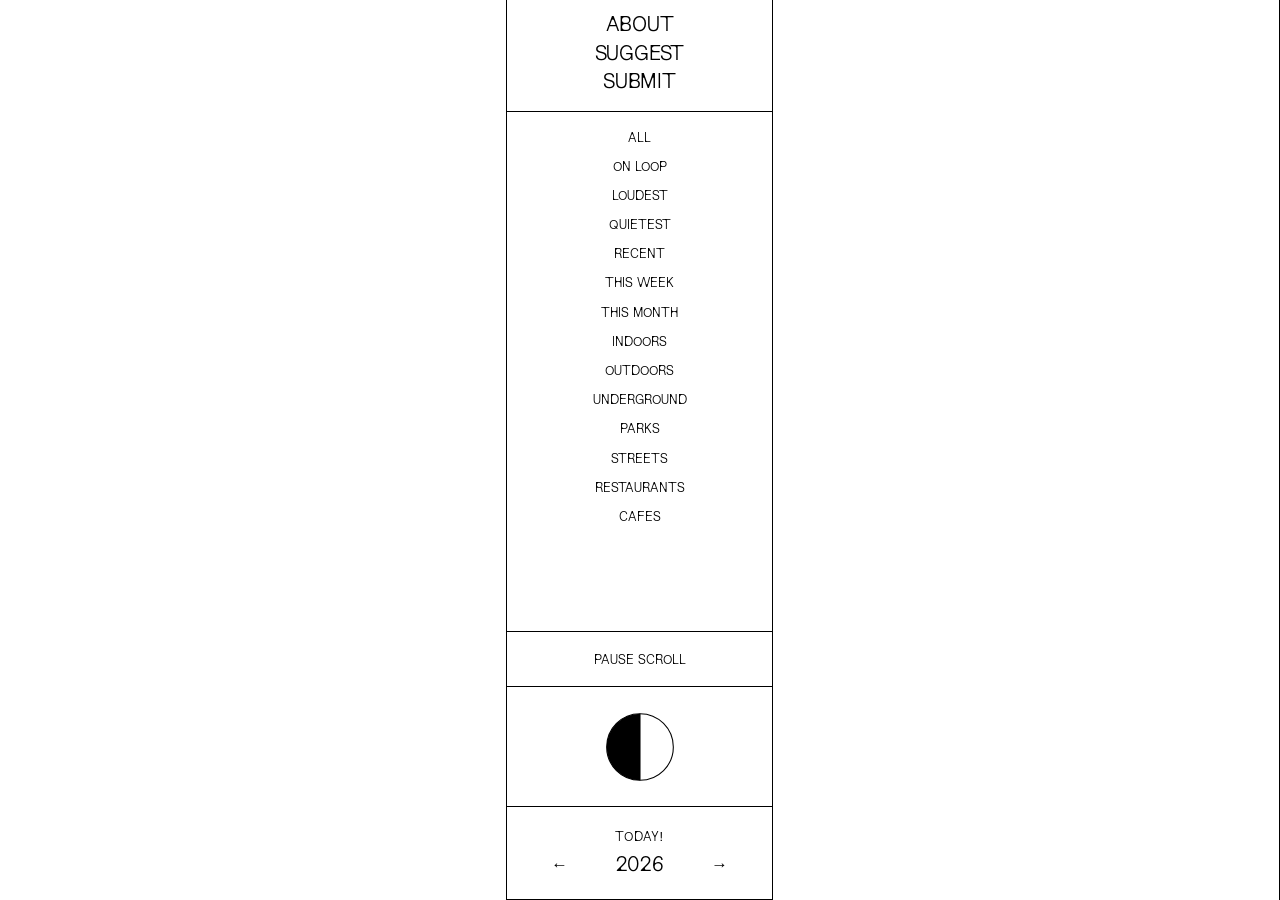
<file: index.html>
<!DOCTYPE html>
<html lang="en">
<head>
  <meta charset="UTF-8" />
  <link rel="icon" href="data:image/svg+xml,<svg xmlns=%27http://www.w3.org/2000/svg%27 viewBox=%270 0 100 100%27><text y=%27.9em%27 font-size=%2790%27 fill=%27white%27>◉</text></svg>" />
  <meta name="viewport" content="width=device-width, initial-scale=1.0" />
  <title></title>
  <link rel="stylesheet" href="noice.css" />
</head>
<body>
  <div id="custom-cursor">◉</div>

  <!-- Hidden SVG filter for animated ink-bleed on playing dB number -->
  <svg width="0" height="0" style="position:absolute" aria-hidden="true">
    <defs>
      <filter id="ink-bleed" x="-30%" y="-30%" width="160%" height="160%">
        <feTurbulence type="fractalNoise" baseFrequency="0.5" numOctaves="3" seed="3" result="noise">
          <animate attributeName="seed" from="1" to="100" dur="1.2s" repeatCount="indefinite"/>
        </feTurbulence>
        <feDisplacementMap in="SourceGraphic" in2="noise" scale="6"/>
      </filter>
    </defs>
  </svg>

  <!-- Three-column layout -->
  <div id="three-col">

    <!-- Left: dB numbers (auto-scrolling) -->
    <div id="col-db"></div>

    <!-- Center: nav (fixed) -->
    <div id="col-nav">
      <div class="nav-sec nav-sec-top">
        <a href="#" class="nav-lk-lg" onclick="openAbout(); return false;">About</a>
        <a href="#" class="nav-lk-lg" onclick="openSuggest(); return false;">Suggest</a>
        <a href="#" class="nav-lk-lg" onclick="openDrawer(); return false;">Submit</a>
      </div>

      <div class="nav-sec nav-sec-browse">
        <a href="index.html" class="nav-lk-sm" onclick="showAll(); return false;">All</a>
        <a href="#" class="nav-lk-sm" onclick="startOnLoop(); return false;">On Loop</a>
        <a href="#" class="nav-lk-sm" onclick="sortFeed('loud'); return false;">Loudest</a>
        <a href="#" class="nav-lk-sm" onclick="sortFeed('quiet'); return false;">Quietest</a>
        <a href="#" class="nav-lk-sm" onclick="sortFeed('recent'); return false;">Recent</a>
        <a href="#" class="nav-lk-sm" onclick="filterByDate('week'); return false;">This Week</a>
        <a href="#" class="nav-lk-sm" onclick="filterByDate('month'); return false;">This Month</a>
        <a href="#" class="nav-lk-sm" onclick="filterByCategory('Indoors'); return false;">Indoors</a>
        <a href="#" class="nav-lk-sm" onclick="filterByCategory('Outdoors'); return false;">Outdoors</a>
        <a href="#" class="nav-lk-sm" onclick="filterByCategory('Underground'); return false;">Underground</a>
        <a href="#" class="nav-lk-sm" onclick="filterByCategory('Parks'); return false;">Parks</a>
        <a href="#" class="nav-lk-sm" onclick="filterByCategory('Streets'); return false;">Streets</a>
        <a href="#" class="nav-lk-sm" onclick="filterByCategory('Restaurants'); return false;">Restaurants</a>
        <a href="#" class="nav-lk-sm" onclick="filterByCategory('Cafes'); return false;">Cafes</a>
        <span id="dynamic-categories"></span>
      </div>

      <div class="nav-sec nav-sec-surprise">
        <a href="#" class="nav-lk-sm" id="scroll-toggle" onclick="toggleScroll(); return false;">Pause Scroll</a>
      </div>

      <div class="nav-sec nav-sec-mode">
        <button id="mode-toggle" onclick="toggleMode()">
          <svg id="mode-svg" viewBox="0 0 60 60" xmlns="http://www.w3.org/2000/svg">
            <path d="M30 5 A25 25 0 0 0 30 55 Z" fill="#000"/>
            <path d="M30 5 A25 25 0 0 1 30 55 Z" fill="#fff"/>
            <circle cx="30" cy="30" r="25" fill="none" stroke="currentColor" stroke-width="0.8"/>
            <line x1="30" y1="5" x2="30" y2="55" stroke="currentColor" stroke-width="0.8"/>
          </svg>
        </button>
      </div>

      <div class="nav-sec nav-sec-year">
        <div id="year-today" onclick="filterByYear()">Today!</div>
        <div id="year-nav">
          <button id="year-prev" onclick="changeYear(-1)">←</button>
          <span id="year-display">2026</span>
          <button id="year-next" onclick="changeYear(1)">→</button>
        </div>
      </div>
    </div>

    <!-- Right: info (auto-scrolling) -->
    <div id="col-info"></div>

  </div>

  <!-- Submit drawer -->
  <div class="left-overlay" id="submitOverlay" onclick="closeDrawer()">
    <div class="left-drawer" onclick="event.stopPropagation()">
      <button class="left-drawer-header" onclick="closeDrawer()">
        <span class="x-row">✕✕✕✕✕✕✕✕✕✕✕✕✕✕✕✕✕✕✕✕✕✕✕✕✕✕✕✕✕✕✕✕✕✕✕✕✕✕✕✕✕✕✕✕✕✕✕✕✕✕✕✕✕✕✕✕✕✕✕✕</span>
      </button>
      <div class="drawer-body">
        <div class="suggest-intro">
          <div class="suggest-title">Submit a Recording</div>
          <div class="suggest-sub">Tell us where you were and what you heard.</div>
        </div>
        <div class="form-cols">
          <div>
            <div class="col-section">Location</div>
            <div class="field-group"><label class="field-label">Address</label><input class="field-input" id="address" type="text" autocomplete="off" /></div>
            <div class="field-row">
              <div class="field-group"><label class="field-label">Place Name</label><input class="field-input" id="place-name" type="text" /></div>
              <div class="field-group"><label class="field-label">Neighborhood</label><input class="field-input" id="neighborhood" type="text" /></div>
            </div>

            <div class="col-section mt">Sound</div>
            <div class="field-row">
              <div class="field-group"><label class="field-label">Date</label><input class="field-input" id="rec-date" type="text" placeholder="e.g. April 5, 2026" /></div>
              <div class="field-group"><label class="field-label">Time</label><input class="field-input" id="rec-time" type="text" placeholder="e.g. 10:40" /></div>
            </div>
            <div class="field-group">
              <label class="field-label">Category (select all that apply)</label>
              <div class="category-checkboxes" id="category-checkboxes">
                <label class="cat-check"><input type="checkbox" class="submit-cat" value="Indoors" /> Indoors</label>
                <label class="cat-check"><input type="checkbox" class="submit-cat" value="Outdoors" /> Outdoors</label>
                <label class="cat-check"><input type="checkbox" class="submit-cat" value="Underground" /> Underground</label>
                <label class="cat-check"><input type="checkbox" class="submit-cat" value="Parks" /> Parks</label>
                <label class="cat-check"><input type="checkbox" class="submit-cat" value="Streets" /> Streets</label>
                <label class="cat-check"><input type="checkbox" class="submit-cat" value="Restaurants" /> Restaurants</label>
                <label class="cat-check"><input type="checkbox" class="submit-cat" value="Cafes" /> Cafes</label>
              </div>
              <div class="custom-cat-row">
                <input class="field-input" id="custom-cat-input" type="text" placeholder="+ Add custom category" maxlength="20" />
                <button type="button" class="custom-cat-add" onclick="addCustomCategory()">Add</button>
              </div>
            </div>
            <div class="field-group"><label class="field-label">Describe in 3 Words</label><div class="field-row-3"><input class="field-input" id="q1" type="text" maxlength="20" /><input class="field-input" id="q2" type="text" maxlength="20" /><input class="field-input" id="q3" type="text" maxlength="20" /></div></div>

            <div class="col-section mt">Recording</div>

            <!-- Record box -->
            <div class="field-group">
              <label class="field-label">Record Now</label>
              <div class="record-box" id="record-box">
                <!-- Idle state -->
                <div class="record-state record-idle" id="record-idle">
                  <button type="button" class="record-btn" onclick="startRecording()">Start Recording</button>
                  <div class="upload-note">Max 1 minute</div>
                </div>

                <!-- Recording state -->
                <div class="record-state record-active" id="record-active" style="display:none">
                  <div class="record-indicator">
                    <span class="record-dot"></span>
                    <span class="record-timer" id="record-timer">00:00</span>
                  </div>
                  <button type="button" class="record-btn record-btn-stop" onclick="stopRecording()">Stop Recording</button>
                </div>

                <!-- Preview state -->
                <div class="record-state record-preview" id="record-preview" style="display:none">
                  <audio id="record-playback" controls class="record-audio"></audio>
                  <div class="record-actions">
                    <button type="button" class="record-btn" onclick="reRecord()">Re-record</button>
                    <button type="button" class="record-btn" onclick="deleteRecording()">Delete</button>
                  </div>
                </div>
              </div>
            </div>

            <!-- Upload box -->
            <div class="field-group">
              <label class="field-label">Upload a File</label>
              <div class="upload-box"><input type="file" accept=".mp3,audio/mpeg" id="audio-input" onchange="handleFile(this)" /><div class="upload-label">Drop or click to upload</div><div class="upload-note">MP3 · Max 1 minute</div><div class="upload-filename" id="upload-filename"></div></div>
            </div>

            <div class="field-group" style="margin-top:0.85rem">
              <label class="field-label">Decibels (Auto-detected)</label>
              <input class="field-input" id="db-level" type="text" placeholder="Upload or record to detect" readonly />
            </div>

            <div class="col-section mt">Photo</div>
            <div class="field-group">
              <div class="upload-box"><input type="file" accept="image/*" id="photo-input" onchange="handlePhotoFile(this)" /><div class="upload-label">Drop or click to upload</div><div class="upload-note">JPG, PNG</div><div class="upload-filename" id="upload-photo-filename"></div></div>
            </div>
          </div>
        </div>
        <div class="submit-msg" id="submit-msg"></div>
      </div>
      <!-- Sticky orange SUBMIT footer -->
      <button class="left-drawer-footer" id="submit-btn" onclick="handleSubmit()">
        <span class="submit-row">Submit</span>
      </button>
    </div>
  </div>

  <!-- About drawer -->
  <div class="left-overlay" id="aboutOverlay" onclick="closeAbout()">
    <div class="left-drawer" onclick="event.stopPropagation()">
      <button class="left-drawer-header" onclick="closeAbout()">
        <span class="x-row">✕✕✕✕✕✕✕✕✕✕✕✕✕✕✕✕✕✕✕✕✕✕✕✕✕✕✕✕✕✕✕✕✕✕✕✕✕✕✕✕✕✕✕✕✕✕✕✕✕✕✕✕✕✕✕✕✕✕✕✕</span>
      </button>
      <div class="about-drawer-body">
        <div class="suggest-intro about-intro">
          <div class="suggest-title about-title-big">NOICE ?</div>
        </div>
        <p>One minute of audio. Three words. Uploaded by people who were actually&nbsp;there.</p>
        <p>Cities are constantly documented through images, but sound is just as important in shaping how a place feels. Noise levels, conversations, traffic, music leaking from storefronts, train delays, construction, and moments of silence all contribute to a city's atmosphere in ways visuals alone cannot fully&nbsp;capture.</p>
        <p>NOICE is a crowdsourced archive of New York City's sonic landscape, collecting everyday recordings from different neighborhoods, times, and experiences to create a more immediate and unfiltered portrait of life in the city. Each submission acts as a small record of presence, capturing how New York changes across different environments, communities, and moments in&nbsp;time.</p>
      </div>
      <button class="left-drawer-footer" onclick="closeAbout()">
        <span class="x-row">✕✕✕✕✕✕✕✕✕✕✕✕✕✕✕✕✕✕✕✕✕✕✕✕✕✕✕✕✕✕✕✕✕✕✕✕✕✕✕✕✕✕✕✕✕✕✕✕✕✕✕✕✕✕✕✕✕✕✕✕</span>
      </button>
    </div>
  </div>

  <!-- Suggest drawer -->
  <div class="left-overlay" id="suggestOverlay" onclick="closeSuggest()">
    <div class="left-drawer" onclick="event.stopPropagation()">
      <button class="left-drawer-header" onclick="closeSuggest()">
        <span class="x-row">✕✕✕✕✕✕✕✕✕✕✕✕✕✕✕✕✕✕✕✕✕✕✕✕✕✕✕✕✕✕✕✕✕✕✕✕✕✕✕✕✕✕✕✕✕✕✕✕✕✕✕✕✕✕✕✕✕✕✕✕</span>
      </button>
      <div class="drawer-body">
        <!-- Intro -->
        <div class="suggest-intro">
          <div class="suggest-title">Community Picks</div>
          <div class="suggest-sub">Vote on locations you want to hear, or suggest a new spot.</div>
        </div>

        <!-- Suggest a place button (expands form inline) -->
        <button type="button" class="suggest-cta" onclick="toggleSuggestForm()">
          <span class="suggest-cta-plus">+</span>
          <span class="suggest-cta-label">Suggest a New Place</span>
        </button>

        <!-- Inline form (hidden by default) -->
        <div class="suggest-form" id="suggest-form" style="display:none">
          <div class="field-group"><label class="field-label">Place / Address</label><input class="field-input" id="suggest-place" type="text" /></div>
          <div class="field-row">
            <div class="field-group"><label class="field-label">Neighborhood</label><select class="field-input" id="suggest-neighborhood"></select></div>
            <div class="field-group"><label class="field-label">Category</label><select class="field-input" id="suggest-category"></select></div>
          </div>
          <button type="button" class="record-btn" onclick="handleSuggest()">Submit Suggestion</button>
          <div class="submit-msg" id="suggest-msg"></div>
        </div>

        <!-- Filters: neighborhood + category -->
        <div class="suggest-filter-group">
          <div class="suggest-filter-label">Neighborhood</div>
          <div class="suggest-filter" id="suggest-filter-neighborhood"></div>
        </div>
        <div class="suggest-filter-group">
          <div class="suggest-filter-label">Category</div>
          <div class="suggest-filter" id="suggest-filter-category"></div>
        </div>

        <!-- Sort indicator -->
        <div class="suggest-meta" id="suggest-meta">— spots · sorted by votes</div>

        <!-- Ranked list -->
        <div class="suggest-list" id="suggest-list"></div>
      </div>
      <button class="left-drawer-footer" onclick="closeSuggest()">
        <span class="x-row">✕✕✕✕✕✕✕✕✕✕✕✕✕✕✕✕✕✕✕✕✕✕✕✕✕✕✕✕✕✕✕✕✕✕✕✕✕✕✕✕✕✕✕✕✕✕✕✕✕✕✕✕✕✕✕✕✕✕✕✕</span>
      </button>
    </div>
  </div>

  <audio id="global-audio"></audio>
  <script src="noice.js"></script>
  <script>
    const SUPABASE_URL = 'https://uzxuzfeucdefjtfjtdbi.supabase.co';
    const SUPABASE_KEY = 'sb_publishable_y1ZiHOaMzQ7ss1IrDtswog_6FhmenXI';

    // ─── Drawer open/close ────────────────────────────────
    function openDrawer() { document.getElementById('submitOverlay').classList.add('open'); }
    function closeDrawer() { document.getElementById('submitOverlay').classList.remove('open'); }
    function openAbout() { document.getElementById('aboutOverlay').classList.add('open'); }
    function closeAbout() { document.getElementById('aboutOverlay').classList.remove('open'); }
    function openSuggest() { document.getElementById('suggestOverlay').classList.add('open'); }
    function closeSuggest() { document.getElementById('suggestOverlay').classList.remove('open'); }

    // ─── Geocode (silent — coordinates not displayed in form) ──
    let geocodeTimer, latDMS = '', lonDMS = '';
    document.getElementById('address').addEventListener('input', function () {
      clearTimeout(geocodeTimer);
      const val = this.value.trim();
      if (!val) { latDMS = ''; lonDMS = ''; return; }
      geocodeTimer = setTimeout(() => geocode(val), 800);
    });
    async function geocode(address) {
      try {
        const res = await fetch(`https://nominatim.openstreetmap.org/search?format=json&q=${encodeURIComponent(address)}&limit=1`, { headers: { 'Accept-Language': 'en' } });
        const data = await res.json();
        if (!data.length) return;
        const lat = parseFloat(data[0].lat), lon = parseFloat(data[0].lon);
        latDMS = toDMS(lat, true); lonDMS = toDMS(lon, false);
      } catch {}
    }
    function toDMS(decimal, isLat) {
      const dir = isLat ? (decimal >= 0 ? 'N' : 'S') : (decimal >= 0 ? 'E' : 'W');
      const abs = Math.abs(decimal), deg = Math.floor(abs), min = Math.floor((abs - deg) * 60), sec = Math.round((abs - deg - min / 60) * 3600);
      return `${deg}°${String(min).padStart(2,'0')}′${String(sec).padStart(2,'0')}″${dir}`;
    }

    // ─── File upload + dB detection ───────────────────────
    let audioFile = null;
    let photoFile = null;

    function handleFile(input) {
      const file = input.files[0];
      if (!file) return;
      // Clear any prior recording state (without wiping the file we just picked)
      recordedChunks = [];
      const playback = document.getElementById('record-playback');
      if (playback) { playback.pause(); playback.src = ''; }
      showRecordState('idle');
      // Now assign and proceed
      audioFile = file;
      const el = document.getElementById('upload-filename');
      el.textContent = file.name;
      el.style.display = 'block';
      analyzeDB(file);
    }

    function handlePhotoFile(input) {
      photoFile = input.files[0];
      if (!photoFile) return;
      const el = document.getElementById('upload-photo-filename');
      el.textContent = photoFile.name;
      el.style.display = 'block';
    }

    async function analyzeDB(file) {
      const dbEl = document.getElementById('db-level');
      if (!dbEl) { console.error('[dB] db-level element missing'); return; }
      try {
        dbEl.value = 'Analyzing…';
        console.log('[dB] analyzing file:', file.name, file.type, file.size + ' bytes');
        const arrayBuffer = await file.arrayBuffer();
        if (!arrayBuffer || arrayBuffer.byteLength === 0) {
          throw new Error('empty file');
        }
        const audioCtx = new (window.AudioContext || window.webkitAudioContext)();
        const audioBuffer = await audioCtx.decodeAudioData(arrayBuffer);
        if (!audioBuffer) {
          throw new Error('decoder returned null');
        }
        if (!audioBuffer.numberOfChannels || audioBuffer.length === 0) {
          throw new Error('audio has no channels');
        }
        let sumSquares = 0, totalSamples = 0;
        for (let c = 0; c < audioBuffer.numberOfChannels; c++) {
          const data = audioBuffer.getChannelData(c);
          if (!data) continue;
          for (let i = 0; i < data.length; i++) sumSquares += data[i] * data[i];
          totalSamples += data.length;
        }
        if (totalSamples === 0) {
          throw new Error('no audio samples found');
        }
        const rms = Math.sqrt(sumSquares / totalSamples);
        const db = Math.round(20 * Math.log10(rms) + 90);
        dbEl.value = db + ' dB';
        console.log('[dB] detected:', db);
        audioCtx.close();
      } catch(e) {
        console.error('[dB] decode failed:', e);
        dbEl.value = 'Could not detect — ' + (e.message || 'invalid audio');
      }
    }

    // ─── Live recording ───────────────────────────────────
    let mediaRecorder = null;
    let recordedChunks = [];
    let recordTimerInterval = null;
    let recordSeconds = 0;
    const MAX_RECORD_SECONDS = 60;

    function showRecordState(stateName) {
      ['idle', 'active', 'preview'].forEach(s => {
        const el = document.getElementById('record-' + s);
        if (el) el.style.display = (s === stateName) ? 'flex' : 'none';
      });
    }

    async function startRecording() {
      try {
        const stream = await navigator.mediaDevices.getUserMedia({ audio: true });
        recordedChunks = [];
        audioFile = null;
        document.getElementById('audio-input').value = '';
        const fnameEl = document.getElementById('upload-filename');
        fnameEl.textContent = '';
        fnameEl.style.display = 'none';

        mediaRecorder = new MediaRecorder(stream);
        mediaRecorder.ondataavailable = (e) => { if (e.data.size > 0) recordedChunks.push(e.data); };
        mediaRecorder.onstop = () => {
          stream.getTracks().forEach(t => t.stop());
          const blob = new Blob(recordedChunks, { type: 'audio/webm' });
          audioFile = new File([blob], `recording-${Date.now()}.webm`, { type: 'audio/webm' });
          const playback = document.getElementById('record-playback');
          playback.src = URL.createObjectURL(blob);
          showRecordState('preview');
          analyzeDB(audioFile);
        };

        mediaRecorder.start();
        recordSeconds = 0;
        updateTimerDisplay();
        showRecordState('active');
        recordTimerInterval = setInterval(() => {
          recordSeconds++;
          updateTimerDisplay();
          if (recordSeconds >= MAX_RECORD_SECONDS) stopRecording();
        }, 1000);
      } catch (err) {
        alert('Could not access microphone: ' + err.message);
      }
    }

    function stopRecording() {
      if (mediaRecorder && mediaRecorder.state !== 'inactive') mediaRecorder.stop();
      if (recordTimerInterval) { clearInterval(recordTimerInterval); recordTimerInterval = null; }
    }

    function reRecord() { resetRecordingState(); startRecording(); }
    function deleteRecording() { resetRecordingState(); showRecordState('idle'); }

    function resetRecordingState() {
      audioFile = null;
      recordedChunks = [];
      const playback = document.getElementById('record-playback');
      if (playback) { playback.pause(); playback.src = ''; }
      if (!document.getElementById('audio-input').value) {
        document.getElementById('db-level').value = '';
      }
    }

    function updateTimerDisplay() {
      const mins = String(Math.floor(recordSeconds / 60)).padStart(2, '0');
      const secs = String(recordSeconds % 60).padStart(2, '0');
      const el = document.getElementById('record-timer');
      if (el) el.textContent = `${mins}:${secs}`;
    }

    // ─── Submit ───────────────────────────────────────────
    async function handleSubmit() {
      const btn = document.getElementById('submit-btn');
      const msg = document.getElementById('submit-msg');

      if (!photoFile) {
        msg.textContent = 'Please upload a photo';
        msg.style.color = 'red';
        msg.style.display = 'block';
        return;
      }

      btn.disabled = true;
      btn.querySelector('.submit-row').textContent = 'Submitting…';
      try {
        let audioPath = null;
        if (audioFile) {
          const ext = audioFile.name.toLowerCase().endsWith('.webm') ? 'webm' : 'mp3';
          const mimeType = ext === 'webm' ? 'audio/webm' : 'audio/mpeg';
          const fileName = `${Date.now()}-${audioFile.name.replace(/\s/g,'-')}`;
          const uploadRes = await fetch(`${SUPABASE_URL}/storage/v1/object/recordings/${fileName}`, {
            method: 'POST',
            headers: { 'apikey': SUPABASE_KEY, 'Authorization': `Bearer ${SUPABASE_KEY}`, 'Content-Type': mimeType },
            body: audioFile
          });
          if (uploadRes.ok) audioPath = fileName;
        }
        let photoPath = null;
        if (photoFile) {
          const photoName = `photos/${Date.now()}-${photoFile.name.replace(/\s/g,'-')}`;
          const mimeType = photoFile.name.toLowerCase().endsWith('.jpg') || photoFile.name.toLowerCase().endsWith('.jpeg') ? 'image/jpeg' : photoFile.type;
          const photoRes = await fetch(`${SUPABASE_URL}/storage/v1/object/recordings/${photoName}`, {
            method: 'POST',
            headers: { 'apikey': SUPABASE_KEY, 'Authorization': `Bearer ${SUPABASE_KEY}`, 'Content-Type': mimeType, 'x-upsert': 'true' },
            body: photoFile
          });
          if (photoRes.ok) photoPath = photoName;
        }
        const insertRes = await fetch(`${SUPABASE_URL}/rest/v1/recordings`, {
          method: 'POST',
          headers: { 'apikey': SUPABASE_KEY, 'Authorization': `Bearer ${SUPABASE_KEY}`, 'Content-Type': 'application/json', 'Prefer': 'return=minimal' },
          body: JSON.stringify({
            place_name: document.getElementById('place-name').value,
            address: document.getElementById('address').value,
            neighborhood: document.getElementById('neighborhood').value,
            lat_dms: latDMS, lon_dms: lonDMS,
            quality_1: document.getElementById('q1').value,
            quality_2: document.getElementById('q2').value,
            quality_3: document.getElementById('q3').value,
            context: null,
            date_recorded: document.getElementById('rec-date').value || null,
            time_recorded: document.getElementById('rec-time').value || null,
            audio_path: audioPath,
            db_level: document.getElementById('db-level').value || null,
            photo_path: photoPath,
            category: Array.from(document.querySelectorAll('.submit-cat:checked')).map(c => c.value)
          })
        });
        if (insertRes.ok) {
          msg.textContent = 'Thank you! Your recording is now in the archive.';
          msg.style.color = 'var(--black)';
          msg.style.display = 'block';
          setTimeout(() => { closeDrawer(); resetSubmitForm(); loadRecordings(); }, 1500);
        }
        else { const err = await insertRes.json(); throw new Error(err.message || 'Insert failed'); }
      } catch (e) {
        msg.textContent = 'Error: ' + e.message; msg.style.display = 'block'; msg.style.color = 'red';
        btn.disabled = false;
        btn.querySelector('.submit-row').textContent = 'Submit';
      }
    }

    function resetSubmitForm() {
      ['address','place-name','neighborhood','rec-date','rec-time','q1','q2','q3','db-level'].forEach(id => {
        const el = document.getElementById(id);
        if (el) el.value = '';
      });
      document.getElementById('upload-filename').textContent = '';
      document.getElementById('upload-filename').style.display = 'none';
      document.getElementById('upload-photo-filename').textContent = '';
      document.getElementById('upload-photo-filename').style.display = 'none';
      document.getElementById('audio-input').value = '';
      document.getElementById('photo-input').value = '';
      document.querySelectorAll('.submit-cat').forEach(c => c.checked = false);
      // Remove custom-added checkboxes (anything beyond the 7 built-ins)
      const customCats = document.querySelectorAll('#category-checkboxes .cat-check');
      customCats.forEach((label, i) => { if (i >= 7) label.remove(); });
      const customInput = document.getElementById('custom-cat-input');
      if (customInput) customInput.value = '';
      document.getElementById('submit-msg').style.display = 'none';
      const btn = document.getElementById('submit-btn');
      btn.disabled = false;
      btn.querySelector('.submit-row').textContent = 'Submit';
      audioFile = null;
      photoFile = null;
      latDMS = '';
      lonDMS = '';
      resetRecordingState();
      showRecordState('idle');
    }

    // ─── Custom category support ────────────────────────
    // Built-in categories that always show in the nav and submit form
    const BUILTIN_CATEGORIES = ['Indoors', 'Outdoors', 'Underground', 'Parks', 'Streets', 'Restaurants', 'Cafes'];
    // Words that should NOT appear as nav filter pills even if they're in DB
    // (these conflict with sort buttons or are nav controls)
    const RESERVED_NAV_WORDS = ['All', 'On Loop', 'Loudest', 'Quietest', 'Recent', 'This Week', 'This Month', 'Neighborhoods'];

    function addCustomCategory() {
      const input = document.getElementById('custom-cat-input');
      const value = input.value.trim();
      if (!value) return;
      // Check if already exists in the checkboxes
      const existing = document.querySelector(`.submit-cat[value="${value}"]`);
      if (existing) {
        existing.checked = true;
        input.value = '';
        return;
      }
      // Add a new checkbox, auto-checked
      const wrap = document.getElementById('category-checkboxes');
      const label = document.createElement('label');
      label.className = 'cat-check';
      label.innerHTML = `<input type="checkbox" class="submit-cat" value="${value}" checked /> ${value}`;
      wrap.appendChild(label);
      input.value = '';
    }

    // After loadRecordings, look at every recording's categories, dedupe, and render
    // any user-created custom ones into the nav so they become filterable
    function renderDynamicCategories() {
      const container = document.getElementById('dynamic-categories');
      if (!container) return;
      const customSet = new Set();
      const reservedLower = RESERVED_NAV_WORDS.map(w => w.toLowerCase());
      allRecordings.forEach(r => {
        if (!r.category) return;
        const cats = Array.isArray(r.category) ? r.category : [r.category];
        cats.forEach(c => {
          if (!c) return;
          const lc = c.toLowerCase();
          if (BUILTIN_CATEGORIES.some(b => b.toLowerCase() === lc)) return;
          if (reservedLower.includes(lc)) return;
          // Capitalize for display consistency
          const display = c.charAt(0).toUpperCase() + c.slice(1);
          customSet.add(display);
        });
      });
      container.innerHTML = Array.from(customSet).sort().map(cat => `
        <a href="#" class="nav-lk-sm" onclick="filterByCategory('${cat.replace(/'/g, "\\'")}'); return false;">${cat}</a>
      `).join('');
    }

    // ─── Suggest drawer: dummy data + voting ──────────────
    const SUGGEST_PLACES = [
      // Manhattan
      { name: 'Times Square', neighborhood: 'Midtown', category: 'Streets', votes: 248 },
      { name: 'Bryant Park Subway Station', neighborhood: 'Midtown', category: 'Subway', votes: 184 },
      { name: 'Tompkins Square Park', neighborhood: 'East Village', category: 'Parks', votes: 142 },
      { name: 'Joe\'s Coffee', neighborhood: 'Greenwich Village', category: 'Cafes', votes: 119 },
      { name: 'Grand Central Main Concourse', neighborhood: 'Midtown', category: 'Indoors', votes: 108 },
      { name: 'Joe\'s Pizza Carmine St', neighborhood: 'Greenwich Village', category: 'Restaurants', votes: 61 },
      { name: 'Chelsea Market Hallway', neighborhood: 'Chelsea', category: 'Markets', votes: 54 },
      { name: 'Mott Street Dim Sum', neighborhood: 'Chinatown', category: 'Restaurants', votes: 51 },
      { name: 'Apollo Theater', neighborhood: 'Harlem', category: 'Indoors', votes: 47 },
      { name: 'Washington Square Park', neighborhood: 'Greenwich Village', category: 'Parks', votes: 44 },
      { name: 'Union Square Greenmarket', neighborhood: 'Union Square', category: 'Markets', votes: 41 },
      { name: 'Soho Cobblestones', neighborhood: 'Soho', category: 'Streets', votes: 36 },
      { name: 'Noho Bookstore Hum', neighborhood: 'Noho', category: 'Indoors', votes: 28 },
      { name: 'Essex Market', neighborhood: 'Lower East Side', category: 'Markets', votes: 25 },
      { name: 'Tribeca Sunday Morning', neighborhood: 'Tribeca', category: 'Streets', votes: 22 },
      { name: 'Museum of Natural History', neighborhood: 'Upper West Side', category: 'Museum', votes: 76 },
      { name: 'MoMA Atrium', neighborhood: 'Midtown', category: 'Museum', votes: 64 },
      { name: 'Whitney Museum', neighborhood: 'Meatpacking', category: 'Museum', votes: 48 },
      { name: 'Guggenheim Rotunda', neighborhood: 'Upper East Side', category: 'Museum', votes: 42 },
      { name: 'Lincoln Center Plaza', neighborhood: 'Upper West Side', category: 'Outdoors', votes: 58 },
      { name: 'Central Park Bow Bridge', neighborhood: 'Central Park', category: 'Parks', votes: 95 },
      { name: 'Chelsea Galleries', neighborhood: 'Chelsea', category: 'Galleries', votes: 39 },
      { name: 'Flatiron Plaza', neighborhood: 'Flatiron', category: 'Streets', votes: 32 },
      { name: 'Madison Square Park', neighborhood: 'Flatiron', category: 'Parks', votes: 27 },
      { name: 'Kips Bay AMC Lobby', neighborhood: 'Kips Bay', category: 'Indoors', votes: 18 },
      { name: 'Murray Hill Korean BBQ', neighborhood: 'Murray Hill', category: 'Restaurants', votes: 16 },
      { name: 'Hell\'s Kitchen 9th Ave', neighborhood: 'Hell\'s Kitchen', category: 'Streets', votes: 24 },
      { name: 'Hudson Yards Vessel', neighborhood: 'Hudson Yards', category: 'Outdoors', votes: 21 },
      { name: 'Roosevelt Island Tram', neighborhood: 'Roosevelt Island', category: 'Outdoors', votes: 15 },
      { name: 'Inwood Park Trail', neighborhood: 'Inwood', category: 'Parks', votes: 12 },
      { name: 'Washington Heights Subway', neighborhood: 'Washington Heights', category: 'Subway', votes: 14 },
      { name: 'East Harlem 116th', neighborhood: 'East Harlem', category: 'Streets', votes: 11 },
      { name: 'Stuyvesant Town Lawn', neighborhood: 'Stuyvesant Town', category: 'Outdoors', votes: 9 },
      { name: 'Battery Park Ferry', neighborhood: 'Financial District', category: 'Outdoors', votes: 19 },
      { name: 'Madison Square Garden', neighborhood: 'Midtown', category: 'Stadiums', votes: 33 },

      // Brooklyn
      { name: 'Coney Island Boardwalk', neighborhood: 'Coney Island', category: 'Outdoors', votes: 196 },
      { name: 'Williamsburg Bridge Walkway', neighborhood: 'Williamsburg', category: 'Streets', votes: 167 },
      { name: 'Domino Park', neighborhood: 'Williamsburg', category: 'Parks', votes: 87 },
      { name: 'Smorgasburg', neighborhood: 'Williamsburg', category: 'Markets', votes: 73 },
      { name: 'Prospect Park Loop', neighborhood: 'Park Slope', category: 'Parks', votes: 19 },
      { name: 'Dumbo Under the Bridge', neighborhood: 'Dumbo', category: 'Streets', votes: 17 },
      { name: 'Bushwick Warehouse', neighborhood: 'Bushwick', category: 'Indoors', votes: 14 },
      { name: 'Brooklyn Museum Steps', neighborhood: 'Crown Heights', category: 'Museum', votes: 31 },
      { name: 'Barclays Center', neighborhood: 'Fort Greene', category: 'Stadiums', votes: 26 },
      { name: 'Atlantic Ave Subway Hub', neighborhood: 'Fort Greene', category: 'Subway', votes: 22 },
      { name: 'Bedford Ave L Stop', neighborhood: 'Williamsburg', category: 'Subway', votes: 35 },
      { name: 'Greenpoint Waterfront', neighborhood: 'Greenpoint', category: 'Outdoors', votes: 20 },
      { name: 'Bed-Stuy Brownstone Block', neighborhood: 'Bed-Stuy', category: 'Streets', votes: 18 },

      // Queens
      { name: 'Astoria N/W Platform', neighborhood: 'Astoria', category: 'Subway', votes: 92 },
      { name: 'Flushing Main Street', neighborhood: 'Flushing', category: 'Streets', votes: 42 },
      { name: 'Rockaway Beach', neighborhood: 'Rockaway', category: 'Outdoors', votes: 29 },
      { name: 'Citi Field', neighborhood: 'Flushing', category: 'Stadiums', votes: 23 },
      { name: 'Jackson Heights 74th', neighborhood: 'Jackson Heights', category: 'Streets', votes: 17 },
      { name: 'LIC Waterfront', neighborhood: 'Long Island City', category: 'Outdoors', votes: 25 },

      // Bronx
      { name: 'Arthur Avenue Market', neighborhood: 'Belmont', category: 'Markets', votes: 48 },
      { name: 'Yankee Stadium', neighborhood: 'Concourse', category: 'Stadiums', votes: 33 },
      { name: 'Bronx Zoo Bird House', neighborhood: 'Bronx Park', category: 'Outdoors', votes: 14 },

      // Staten Island
      { name: 'St. George Ferry Terminal', neighborhood: 'St. George', category: 'Indoors', votes: 38 },
      { name: 'Snug Harbor Cultural Center', neighborhood: 'Livingston', category: 'Outdoors', votes: 21 },
    ];

    const SUGGEST_NEIGHBORHOODS = [
      'All',
      // Manhattan (south to north)
      'Financial District', 'Tribeca', 'Soho', 'Noho', 'Chinatown', 'Lower East Side',
      'East Village', 'Greenwich Village', 'Meatpacking', 'Chelsea', 'Flatiron',
      'Union Square', 'Stuyvesant Town', 'Kips Bay', 'Murray Hill', 'Midtown',
      'Hell\'s Kitchen', 'Hudson Yards', 'Central Park', 'Upper East Side', 'Upper West Side',
      'Roosevelt Island', 'East Harlem', 'Harlem', 'Washington Heights', 'Inwood',
      // Brooklyn
      'Williamsburg', 'Greenpoint', 'Bed-Stuy', 'Bushwick', 'Dumbo', 'Fort Greene',
      'Park Slope', 'Crown Heights', 'Coney Island',
      // Queens
      'Astoria', 'Long Island City', 'Jackson Heights', 'Flushing', 'Rockaway',
      // Bronx
      'Belmont', 'Concourse', 'Bronx Park',
      // Staten Island
      'St. George', 'Livingston'
    ];

    const SUGGEST_CATEGORIES = [
      'All', 'Streets', 'Parks', 'Subway', 'Cafes', 'Restaurants',
      'Markets', 'Museum', 'Galleries', 'Stadiums', 'Indoors', 'Outdoors'
    ];

    // Top picks shown by default; rest revealed by "More" toggle
    const TOP_NEIGHBORHOODS = [
      'All', 'Midtown', 'Greenwich Village', 'Williamsburg',
      'Upper East Side', 'Soho', 'Chelsea'
    ];
    const TOP_CATEGORIES = [
      'All', 'Streets', 'Parks', 'Subway', 'Restaurants', 'Museum'
    ];

    let suggestActiveNeighborhood = 'All';
    let suggestActiveCategory = 'All';
    let neighborhoodExpanded = false;
    let categoryExpanded = false;
    const userVotes = new Set();

    function toggleSuggestForm() {
      const form = document.getElementById('suggest-form');
      form.style.display = form.style.display === 'none' ? 'flex' : 'none';
    }

    function renderSuggestFilter() {
      const nWrap = document.getElementById('suggest-filter-neighborhood');
      const cWrap = document.getElementById('suggest-filter-category');
      if (!nWrap || !cWrap) return;

      // Neighborhood pills — top picks first, plus active selection if hidden
      const nVisible = neighborhoodExpanded
        ? SUGGEST_NEIGHBORHOODS
        : (TOP_NEIGHBORHOODS.includes(suggestActiveNeighborhood)
            ? TOP_NEIGHBORHOODS
            : [...TOP_NEIGHBORHOODS, suggestActiveNeighborhood]);
      const nHidden = SUGGEST_NEIGHBORHOODS.length - TOP_NEIGHBORHOODS.length;
      nWrap.innerHTML = nVisible.map(n => `
        <button type="button" class="suggest-cat ${n === suggestActiveNeighborhood ? 'active' : ''}" onclick="setSuggestNeighborhood('${n.replace(/'/g, "\\'")}')">${n}</button>
      `).join('') + (nHidden > 0 ? `
        <button type="button" class="suggest-cat suggest-cat-more" onclick="toggleNeighborhoodExpand()">${neighborhoodExpanded ? '− Less' : `+ ${nHidden} More`}</button>
      ` : '');

      // Category pills
      const cVisible = categoryExpanded
        ? SUGGEST_CATEGORIES
        : (TOP_CATEGORIES.includes(suggestActiveCategory)
            ? TOP_CATEGORIES
            : [...TOP_CATEGORIES, suggestActiveCategory]);
      const cHidden = SUGGEST_CATEGORIES.length - TOP_CATEGORIES.length;
      cWrap.innerHTML = cVisible.map(c => `
        <button type="button" class="suggest-cat ${c === suggestActiveCategory ? 'active' : ''}" onclick="setSuggestCategory('${c.replace(/'/g, "\\'")}')">${c}</button>
      `).join('') + (cHidden > 0 ? `
        <button type="button" class="suggest-cat suggest-cat-more" onclick="toggleCategoryExpand()">${categoryExpanded ? '− Less' : `+ ${cHidden} More`}</button>
      ` : '');
    }

    function toggleNeighborhoodExpand() {
      neighborhoodExpanded = !neighborhoodExpanded;
      renderSuggestFilter();
    }

    function toggleCategoryExpand() {
      categoryExpanded = !categoryExpanded;
      renderSuggestFilter();
    }

    function setSuggestNeighborhood(n) {
      suggestActiveNeighborhood = n;
      renderSuggestFilter();
      renderSuggestList();
    }

    function setSuggestCategory(c) {
      suggestActiveCategory = c;
      renderSuggestFilter();
      renderSuggestList();
    }

    function renderSuggestList() {
      const filtered = SUGGEST_PLACES
        .filter(p => suggestActiveNeighborhood === 'All' || p.neighborhood === suggestActiveNeighborhood)
        .filter(p => suggestActiveCategory === 'All' || p.category === suggestActiveCategory)
        .sort((a, b) => b.votes - a.votes);

      const meta = document.getElementById('suggest-meta');
      if (meta) meta.textContent = `${filtered.length} spot${filtered.length === 1 ? '' : 's'} · sorted by votes`;

      const list = document.getElementById('suggest-list');
      if (!list) return;
      list.innerHTML = filtered.map((p, i) => `
        <div class="suggest-item">
          <div class="suggest-rank">${i + 1}</div>
          <div class="suggest-info">
            <div class="suggest-place-name">${p.name}</div>
            <div class="suggest-place-meta">
              <span class="suggest-neighborhood">${p.neighborhood}</span>
              <span class="suggest-tag">${p.category}</span>
            </div>
          </div>
          <button type="button" class="suggest-vote ${userVotes.has(p.name) ? 'voted' : ''}" onclick="upvote('${p.name.replace(/'/g, "\\'")}')">
            <span class="suggest-vote-arrow">▲</span>
            <span class="suggest-vote-count">${p.votes}</span>
          </button>
        </div>
      `).join('');
    }

    function upvote(name) {
      const place = SUGGEST_PLACES.find(p => p.name === name);
      if (!place) return;
      if (userVotes.has(name)) {
        place.votes--;
        userVotes.delete(name);
      } else {
        place.votes++;
        userVotes.add(name);
      }
      renderSuggestList();
    }

    async function handleSuggest() {
      const msg = document.getElementById('suggest-msg');
      const placeInput = document.getElementById('suggest-place');
      const neighSelect = document.getElementById('suggest-neighborhood');
      const catSelect = document.getElementById('suggest-category');
      const place = placeInput.value.trim();
      if (!place) { msg.textContent = 'Please enter a place'; msg.style.color = 'red'; msg.style.display = 'block'; return; }

      // Add the new suggestion to the list with 1 starting vote (the submitter's)
      const newPlace = {
        name: place,
        neighborhood: neighSelect.value,
        category: catSelect.value,
        votes: 1
      };
      SUGGEST_PLACES.push(newPlace);
      userVotes.add(newPlace.name); // submitter's implicit vote

      // Show the suggestion immediately by switching filters to match
      suggestActiveNeighborhood = newPlace.neighborhood;
      suggestActiveCategory = newPlace.category;
      renderSuggestFilter();
      renderSuggestList();

      msg.textContent = 'Added! Your suggestion is now in the list.';
      msg.style.color = 'var(--black)';
      msg.style.display = 'block';
      setTimeout(() => {
        placeInput.value = '';
        msg.style.display = 'none';
        document.getElementById('suggest-form').style.display = 'none';
      }, 1500);
    }

    function populateSuggestDropdowns() {
      const neighSelect = document.getElementById('suggest-neighborhood');
      const catSelect = document.getElementById('suggest-category');
      if (!neighSelect || !catSelect) return;
      // Skip 'All' option for the form (default to first real value)
      neighSelect.innerHTML = SUGGEST_NEIGHBORHOODS.filter(n => n !== 'All').map(n =>
        `<option value="${n}">${n}</option>`).join('');
      catSelect.innerHTML = SUGGEST_CATEGORIES.filter(c => c !== 'All').map(c =>
        `<option value="${c}">${c}</option>`).join('');
    }

    // Initial render of the suggest list
    populateSuggestDropdowns();
    renderSuggestFilter();
    renderSuggestList();

    // ─── Feed ─────────────────────────────────────────────
    let allRecordings = [];
    let activeFilter = { sort: 'newest', category: null, dateRange: null };
    let onLoopActive = false;

    function sortFeed(val) {
      activeFilter.sort = val || 'newest';
      activeFilter.category = null;
      activeFilter.dateRange = null;
      onLoopActive = false;
      applyFilters();
    }

    function filterByCategory(cat) {
      activeFilter.category = cat;
      activeFilter.sort = 'newest';
      activeFilter.dateRange = null;
      onLoopActive = false;
      applyFilters();
    }

    function filterByDate(range) {
      activeFilter.dateRange = range; // 'week' or 'month'
      activeFilter.category = null;
      activeFilter.sort = 'newest';
      onLoopActive = false;
      applyFilters();
    }

    function applyFilters() {
      let result = [...allRecordings];
      // Apply category filter
      if (activeFilter.category) {
        const target = activeFilter.category.toLowerCase();
        result = result.filter(r => {
          if (!r.category) return false;
          if (Array.isArray(r.category)) {
            return r.category.some(c => c && c.toLowerCase() === target);
          }
          return r.category.toLowerCase() === target;
        });
      }
      // Apply date range filter
      if (activeFilter.dateRange) {
        const now = new Date();
        const cutoff = new Date();
        if (activeFilter.dateRange === 'week') cutoff.setDate(now.getDate() - 7);
        else if (activeFilter.dateRange === 'month') cutoff.setDate(now.getDate() - 30);
        result = result.filter(r => {
          if (!r.created_at) return false;
          return new Date(r.created_at) >= cutoff;
        });
      }
      // Sorting
      if (activeFilter.sort === 'loud' || activeFilter.sort === 'quiet') {
        result.sort((a, b) => {
          const aDb = parseInt(a.db_level) || 0;
          const bDb = parseInt(b.db_level) || 0;
          return activeFilter.sort === 'loud' ? bDb - aDb : aDb - bDb;
        });
      } else if (activeFilter.sort === 'recent' || activeFilter.sort === 'newest') {
        // Already comes in created_at desc from Supabase, but re-sort defensively
        result.sort((a, b) => new Date(b.created_at || 0) - new Date(a.created_at || 0));
      }
      renderFeed(result);
    }

    function showAll() {
      activeFilter = { sort: 'newest', category: null, dateRange: null };
      onLoopActive = false;
      applyFilters();
    }

    // ─── On Loop mode: pick a random recording, autoplay, repeat forever ───
    function startOnLoop() {
      if (!allRecordings.length) return;
      onLoopActive = true;
      // Reset visual filters but keep showing everything
      activeFilter = { sort: 'newest', category: null, dateRange: null };
      applyFilters();
      playRandomRecording();
    }

    function playRandomRecording() {
      if (!onLoopActive || !allRecordings.length) return;
      // Pick a random recording that has audio
      const playable = allRecordings.filter(r => r.audio_path);
      if (!playable.length) {
        console.warn('[onLoop] no recordings with audio');
        return;
      }
      const random = playable[Math.floor(Math.random() * playable.length)];
      console.log('[onLoop] picked:', random.place_name);
      // Find the row by data-id (set in renderFeed)
      const row = document.querySelector(`.info-row[data-id="${random.id}"]`);
      if (!row) {
        console.warn('[onLoop] row not found, retrying with another pick');
        setTimeout(playRandomRecording, 200);
        return;
      }
      const btn = row.querySelector('.action-btn');
      if (!btn || btn.disabled) {
        console.warn('[onLoop] no listen button');
        setTimeout(playRandomRecording, 200);
        return;
      }
      // Scroll into view, then click
      row.scrollIntoView({ behavior: 'smooth', block: 'center' });
      setTimeout(() => btn.click(), 600);
    }

    function renderFeed(data) {
      const colDb = document.getElementById('col-db');
      const colInfo = document.getElementById('col-info');
      if (!data.length) {
        colDb.innerHTML = '<div class="col-empty"></div>';
        colInfo.innerHTML = '<div class="col-empty"></div>';
        return;
      }

      colDb.innerHTML = data.map(r => `
        <div class="db-row" data-id="${r.id}" onclick="selectRow('${r.id}')">
          <div class="db-num">${r.db_level || '—'}</div>
        </div>`).join('');

      colInfo.innerHTML = data.map(r => {
        const audioPath = r.audio_path ? `${SUPABASE_URL}/storage/v1/object/public/recordings/${r.audio_path}` : null;
        const photoUrl = r.photo_path ? `${SUPABASE_URL}/storage/v1/object/public/recordings/${r.photo_path}` : null;
        const date = r.date_recorded || '';
        const time = r.time_recorded ? r.time_recorded.slice(0,5) : '';
        const qualities = [r.quality_1, r.quality_2, r.quality_3].filter(Boolean).join(' · ');
        return `<div class="info-row" data-id="${r.id}" onclick="selectRow('${r.id}')">
          <div class="card-header">
            <span class="card-place">${r.place_name||''}</span>
            <span class="card-neighborhood">${r.neighborhood||''}</span>
          </div>
          ${photoUrl ? `<div class="card-photo"><img src="${photoUrl}" alt="${r.place_name||''}" /></div>` : ''}
          <div class="card-footer">
            <div class="card-meta-wrap">
              <div class="card-meta">${qualities}${date ? ' &nbsp;|&nbsp; '+date : ''}${time ? ' &nbsp;·&nbsp; '+time : ''}</div>
              ${audioPath ? `<button class="action-btn" onclick="event.stopPropagation(); playAudio('${audioPath}', this)">Listen</button>` : `<button class="action-btn" disabled style="opacity:0.3">No audio</button>`}
            </div>
          </div>
        </div>`;
      }).join('');

      dbScrollPos = 0;
      infoScrollPos = 0;
      const syncHeights = () => {
        const infoRows = document.querySelectorAll('.info-row');
        const dbRows = document.querySelectorAll('.db-row');
        infoRows.forEach((infoRow, i) => {
          if (dbRows[i]) dbRows[i].style.height = infoRow.offsetHeight + 'px';
        });
      };
      setTimeout(() => {
        const imgs = document.querySelectorAll('.card-photo img');
        if (imgs.length === 0) {
          syncHeights();
          initNoiseEffect();
        } else {
          let loaded = 0;
          imgs.forEach(img => {
            if (img.complete) {
              loaded++;
              if (loaded === imgs.length) { syncHeights(); initNoiseEffect(); }
            } else {
              img.addEventListener('load', () => {
                loaded++;
                if (loaded === imgs.length) { syncHeights(); initNoiseEffect(); }
              });
            }
          });
          setTimeout(() => { syncHeights(); initNoiseEffect(); }, 2000);
        }
        const info = document.getElementById('col-info');
        if (info) infoScrollPos = info.scrollHeight - info.clientHeight;
        // Only start the autoScroll loop once — subsequent renders shouldn't spawn duplicates
        if (!window._autoScrollStarted) {
          window._autoScrollStarted = true;
          requestAnimationFrame(autoScroll);
        }
      }, 300);
    }

    function selectRow(id) {
      document.querySelectorAll('.info-row').forEach(row => {
        row.classList.toggle('active', row.dataset.id === id);
      });

      const infoRow = document.querySelector(`.info-row[data-id="${id}"]`);
      const dbRow = document.querySelector(`.db-row[data-id="${id}"]`);
      const colInfo = document.getElementById('col-info');
      const colDb = document.getElementById('col-db');

      selectingRow = true;
      userScrollLocked = true;
      dbPaused = true;
      infoPaused = true;

      const scrollBtn = document.getElementById('scroll-toggle');
      if (scrollBtn) scrollBtn.textContent = 'Resume Scroll';

      if (infoRow && colInfo) {
        const target = infoRow.offsetTop - (colInfo.clientHeight / 2) + (infoRow.offsetHeight / 2);
        colInfo.scrollTo({ top: Math.max(0, target), behavior: 'smooth' });
        setTimeout(() => { infoScrollPos = Math.max(0, target); colInfo.scrollTop = infoScrollPos; }, 800);
      }

      if (dbRow && colDb) {
        const target = dbRow.offsetTop - (colDb.clientHeight / 2) + (dbRow.offsetHeight / 2);
        colDb.scrollTo({ top: Math.max(0, target), behavior: 'smooth' });
        setTimeout(() => { dbScrollPos = Math.max(0, target); colDb.scrollTop = dbScrollPos; }, 800);
      }

      setTimeout(() => { selectingRow = false; }, 1000);
    }

    async function loadRecordings() {
      const res = await fetch(`${SUPABASE_URL}/rest/v1/recordings?order=created_at.desc`, {
        headers: { 'apikey': SUPABASE_KEY, 'Authorization': `Bearer ${SUPABASE_KEY}` }
      });
      const data = await res.json();
      allRecordings = Array.isArray(data) ? data : [];
      renderDynamicCategories();
      if (urlSort) sortFeed(urlSort);
      else applyFilters();
    }

    const urlParams = new URLSearchParams(window.location.search);
    const urlSort = urlParams.get('sort');

    let surpriseIndex = 0;

    function surpriseMe() {
      if (!allRecordings.length) return;
      const shuffled = [...allRecordings].sort(() => Math.random() - 0.5);
      surpriseIndex = 0;
      playSurprise(shuffled);
    }

    function playSurprise(shuffled) {
      if (surpriseIndex >= shuffled.length) surpriseIndex = 0;
      const r = shuffled[surpriseIndex];
      surpriseIndex++;
      if (!r.audio_path) { playSurprise(shuffled); return; }
      const src = `${SUPABASE_URL}/storage/v1/object/public/recordings/${r.audio_path}`;
      const audio = document.getElementById('global-audio');
      audio.src = src;
      audio.play();
      selectRow(r.id);
      audio.onended = () => playSurprise(shuffled);
    }

    let currentYear = new Date().getFullYear();
    document.getElementById('year-display').textContent = currentYear;

    function changeYear(dir) {
      currentYear += dir;
      filterByYear();
    }

    function filterByYear() {
      document.getElementById('year-display').textContent = currentYear;
      const filtered = allRecordings.filter(r => {
        if (!r.date_recorded) return false;
        const year = new Date(r.date_recorded.replace(/-/g, '/')).getFullYear();
        return year === currentYear;
      });
      renderFeed(filtered);
    }

    function initNoiseEffect() {
      document.querySelectorAll('.card-photo').forEach(photo => {
        if (photo.querySelector('.noise-canvas')) return;
        const canvas = document.createElement('canvas');
        canvas.className = 'noise-canvas';
        photo.appendChild(canvas);
      });
    }

    function startNoise(photo) {
      if (!photo) return;
      const canvas = photo.querySelector('.noise-canvas');
      if (!canvas) return;
      photo._noiseTarget = 0.7;
      photo._noiseOpacity = photo._noiseOpacity || 0;

      const draw = () => {
        const img = photo.querySelector('img');
        const w = img ? img.offsetWidth : photo.offsetWidth;
        const h = img ? img.offsetHeight : photo.offsetHeight;
        if (canvas.width !== w) canvas.width = w;
        if (canvas.height !== h) canvas.height = h;
        const ctx = canvas.getContext('2d');
        const imageData = ctx.createImageData(w, h);
        const data = imageData.data;
        for (let i = 0; i < data.length; i += 4) {
          if (Math.random() > 0.45) {
            const roll = Math.random();
            if (roll < 0.25) {
              // Orange particle (NOICE accent: #FF6040)
              data[i] = 255; data[i+1] = 96; data[i+2] = 64;
            } else if (roll < 0.625) {
              // White
              data[i] = 255; data[i+1] = 255; data[i+2] = 255;
            } else {
              // Black
              data[i] = 0; data[i+1] = 0; data[i+2] = 0;
            }
            data[i+3] = Math.random() * 190 + 50;
          } else { data[i+3] = 0; }
        }
        ctx.putImageData(imageData, 0, 0);
        photo._noiseOpacity += (photo._noiseTarget - photo._noiseOpacity) * 0.08;
        canvas.style.opacity = photo._noiseOpacity;
        photo._noiseRaf = requestAnimationFrame(draw);
      };
      cancelAnimationFrame(photo._noiseRaf);
      draw();
    }

    function stopNoise(photo) {
      if (!photo) return;
      photo._noiseTarget = 0;
      setTimeout(() => {
        cancelAnimationFrame(photo._noiseRaf);
        const canvas = photo.querySelector('.noise-canvas');
        if (canvas) {
          const ctx = canvas.getContext('2d');
          ctx.clearRect(0, 0, canvas.width, canvas.height);
          canvas.style.opacity = 0;
        }
        photo._noiseOpacity = 0;
      }, 600);
    }

    function toggleMode() {
      document.body.classList.toggle('dark-mode');
      const isDark = document.body.classList.contains('dark-mode');
      const paths = document.querySelectorAll('#mode-svg path');
      if (isDark) {
        paths[0].setAttribute('fill', '#fff');
        paths[1].setAttribute('fill', '#000');
      } else {
        paths[0].setAttribute('fill', '#000');
        paths[1].setAttribute('fill', '#fff');
      }
    }

    function toggleScroll() {
      const btn = document.getElementById('scroll-toggle');
      userScrollLocked = !userScrollLocked;
      dbPaused = userScrollLocked;
      infoPaused = userScrollLocked;
      btn.textContent = userScrollLocked ? 'Resume Scroll' : 'Pause Scroll';
    }

    let dbScrollPos = 0;
    let infoScrollPos = 0;
    let dbPaused = false;
    let infoPaused = false;
    let userScrollLocked = false;
    let selectingRow = false;
    const DB_SPEED = 0.4;
    const INFO_SPEED = 0.6;

    function autoScroll() {
      if (!window.audioScrollLocked) {
        const db = document.getElementById('col-db');
        const info = document.getElementById('col-info');

        if (db && db.scrollHeight > db.clientHeight && !dbPaused) {
          dbScrollPos += DB_SPEED;
          if (dbScrollPos >= db.scrollHeight - db.clientHeight) dbScrollPos = 0;
          db.scrollTop = dbScrollPos;
        }

        if (info && info.scrollHeight > info.clientHeight && !infoPaused) {
          infoScrollPos -= INFO_SPEED;
          if (infoScrollPos <= 0) infoScrollPos = info.scrollHeight - info.clientHeight;
          info.scrollTop = infoScrollPos;
        }
      }
      requestAnimationFrame(autoScroll);
    }

    const colDb = document.getElementById('col-db');
    if (colDb) {
      colDb.addEventListener('mouseenter', () => { if (!userScrollLocked && !selectingRow) dbPaused = true; });
      colDb.addEventListener('mouseleave', () => { if (!userScrollLocked && !selectingRow) dbPaused = false; });
      colDb.addEventListener('wheel', (e) => {
        if (window.audioScrollLocked) e.preventDefault();
        else { dbScrollPos = colDb.scrollTop; }
      }, { passive: false });
    }

    const colInfo = document.getElementById('col-info');
    if (colInfo) {
      colInfo.addEventListener('mouseenter', () => { if (!userScrollLocked && !selectingRow) infoPaused = true; });
      colInfo.addEventListener('mouseleave', () => {
        if (!userScrollLocked && !selectingRow) {
          infoPaused = false;
          infoScrollPos = colInfo.scrollTop;
        }
      });
      colInfo.addEventListener('wheel', (e) => {
        if (window.audioScrollLocked) e.preventDefault();
        else { infoScrollPos = colInfo.scrollTop; }
      }, { passive: false });
    }

    loadRecordings();

    // Toggle the bleed effect on dB numbers + photo images based on play/pause state.
    // Orange background (.playing) is managed by your noice.js — we only manage .is-vibrating here.
    (function() {
      const audio = document.getElementById('global-audio');
      if (!audio) return;

      const addVibrating = () => {
        // Add .is-vibrating to the dB row AND info-row whose .playing class is set
        document.querySelectorAll('.db-row.playing').forEach(r => r.classList.add('is-vibrating'));
        document.querySelectorAll('.info-row.playing, .info-row.active').forEach(r => r.classList.add('is-vibrating'));
      };
      const removeVibrating = () => {
        document.querySelectorAll('.db-row.is-vibrating, .info-row.is-vibrating').forEach(r => r.classList.remove('is-vibrating'));
      };

      audio.addEventListener('play', addVibrating);
      audio.addEventListener('playing', addVibrating);
      audio.addEventListener('pause', removeVibrating);
      audio.addEventListener('ended', removeVibrating);

      // On Loop mode: when one recording ends, play the next random one
      audio.addEventListener('ended', () => {
        if (onLoopActive) {
          // Small delay so noice.js's pause-handling finishes, then start next
          setTimeout(playRandomRecording, 800);
        }
      });
    })();

  </script>
</body>
</html>
</file>
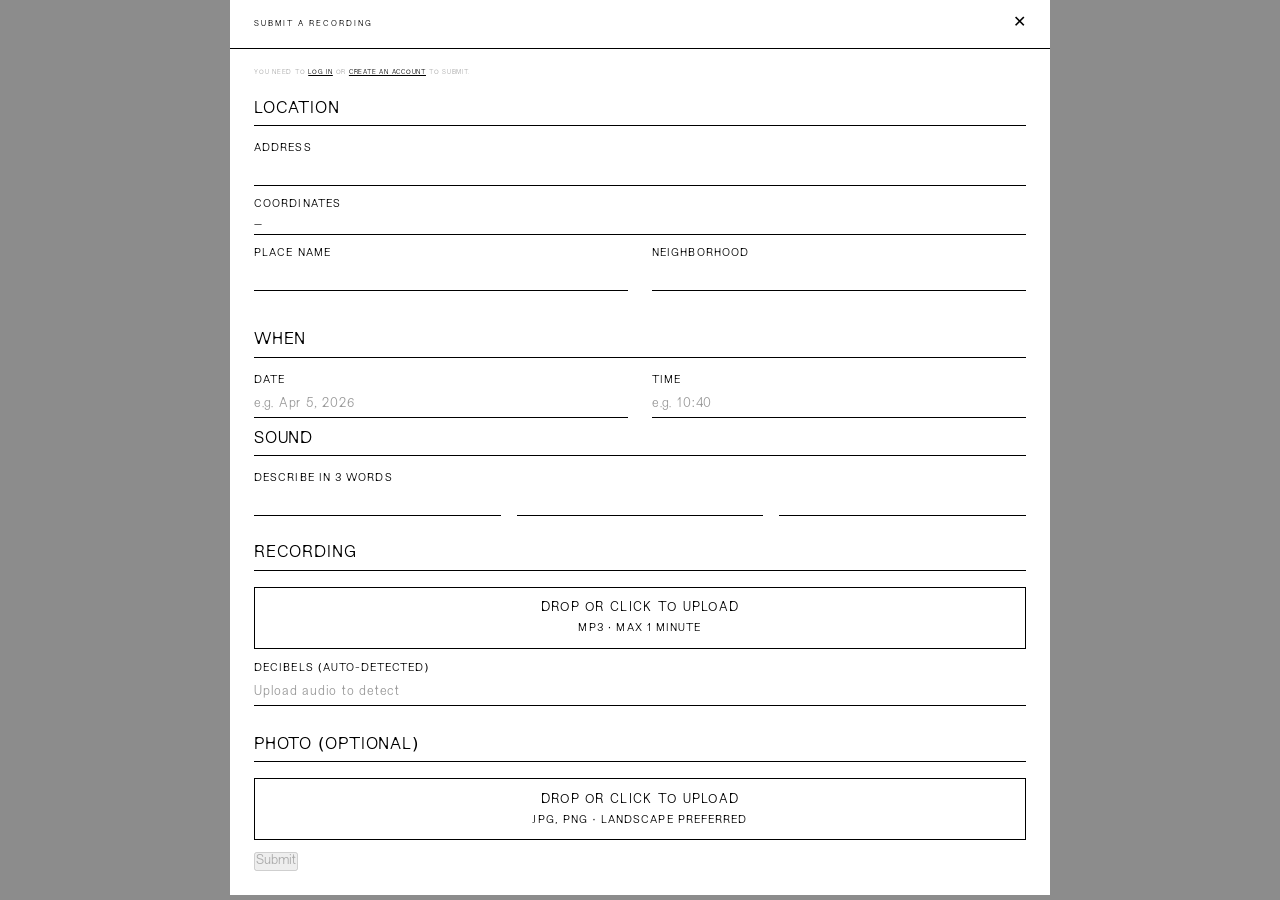
<file: submit.html>
<!DOCTYPE html>
<html lang="en">
<head>
  <meta charset="UTF-8" />
  <meta name="viewport" content="width=device-width, initial-scale=1.0" />
  <title>Submit — NOICE</title>
  <link rel="stylesheet" href="noice.css" />
  <style>
    .submit-overlay {
      position: fixed; inset: 0; background: rgba(0,0,0,0.45);
      z-index: 100; display: flex; align-items: flex-start;
      justify-content: center; opacity: 1; pointer-events: all;
    }
    .submit-drawer {
      background: #fff; width: 80%; max-width: 820px;
      overflow-y: auto; transform: translateY(0); opacity: 1; margin-top: 0;
    }
    .drawer-close {
      position: sticky; top: 0; display: flex;
      justify-content: space-between; align-items: center;
      padding: 1rem 1.5rem; border-bottom: 1px solid #000;
      background: #fff; z-index: 10;
    }
    .drawer-close-title { font-size: 0.5rem; font-weight: 300; letter-spacing: 0.25em; text-transform: uppercase; }
    .drawer-close-btn { font-family: 'NewEdge', sans-serif; font-size: 1rem; background: none; border: none; cursor: none; color: #000; padding: 0; line-height: 1; }
    .drawer-body { padding: 1.25rem 1.5rem 1.5rem; }
    .coord-display {
      width: 100%; font-size: 0.5rem; background: transparent;
      border: none; border-bottom: 0.5px solid #000;
      padding: 4px 0; display: block; color: #000;
    }
    .auth-notice { font-size: 0.4rem; letter-spacing: 0.12em; text-transform: uppercase; color: #aaa; margin-bottom: 1.5rem; display: none; }
    .auth-notice a { color: #000; text-decoration: underline; }
  </style>
</head>
<body>
  <div id="custom-cursor">◉</div>

  <div class="submit-overlay">
    <div class="submit-drawer">
      <div class="drawer-close">
        <div class="drawer-close-title">Submit a Recording</div>
        <button class="drawer-close-btn" onclick="window.location.href='index.html'">✕</button>
      </div>
      <div class="drawer-body">
        <div class="auth-notice" id="auth-notice">
          You need to <a href="login.html">log in</a> or <a href="signup.html">create an account</a> to submit.
        </div>
        <div class="form-cols">
          <div>
            <div class="col-section">Location</div>
            <div class="field-group">
              <label class="field-label">Address</label>
              <input class="field-input" id="address" type="text" autocomplete="off" />
            </div>
            <div class="field-group">
              <label class="field-label">Coordinates</label>
              <span class="coord-display" id="coord-display">—</span>
            </div>
            <div class="field-row">
              <div class="field-group">
                <label class="field-label">Place Name</label>
                <input class="field-input" id="place-name" type="text" />
              </div>
              <div class="field-group">
                <label class="field-label">Neighborhood</label>
                <input class="field-input" id="neighborhood" type="text" />
              </div>
            </div>
            <div class="col-section mt">When</div>
            <div class="field-row">
              <div class="field-group">
                <label class="field-label">Date</label>
                <input class="field-input" id="rec-date" type="text" placeholder="e.g. Apr 5, 2026" />
              </div>
              <div class="field-group">
                <label class="field-label">Time</label>
                <input class="field-input" id="rec-time" type="text" placeholder="e.g. 10:40" />
              </div>
            </div>
          </div>
          <div>
            <div class="col-section">Sound</div>
            <div class="field-group">
              <label class="field-label">Describe in 3 Words</label>
              <div class="field-row-3">
                <input class="field-input" id="q1" type="text" maxlength="20" />
                <input class="field-input" id="q2" type="text" maxlength="20" />
                <input class="field-input" id="q3" type="text" maxlength="20" />
              </div>
            </div>
            <div class="col-section mt">Recording</div>
            <div class="field-group">
              <div class="upload-box">
                <input type="file" accept=".mp3,audio/mpeg" id="audio-input" onchange="handleFile(this)" />
                <div class="upload-label">Drop or click to upload</div>
                <div class="upload-note">MP3 · Max 1 minute</div>
                <div class="upload-filename" id="upload-filename"></div>
              </div>
            </div>
            <div class="field-group" style="margin-top:0.75rem">
              <label class="field-label">Decibels (Auto-detected)</label>
              <input class="field-input" id="db-level" type="text" placeholder="Upload audio to detect" readonly />
            </div>
            <div class="col-section mt">Photo (Optional)</div>
            <div class="field-group">
              <div class="upload-box">
                <input type="file" accept="image/*" id="photo-input" onchange="handlePhotoFile(this)" />
                <div class="upload-label">Drop or click to upload</div>
                <div class="upload-note">JPG, PNG · Landscape preferred</div>
                <div class="upload-filename" id="upload-photo-filename"></div>
              </div>
            </div>
          </div>
        </div>
        <button class="submit-btn" id="submit-btn" onclick="handleSubmit()">Submit</button>
        <div class="submit-msg" id="submit-msg"></div>
      </div>
    </div>
  </div>

  <script src="noice.js"></script>
  <script>
    const SUPABASE_URL = 'https://uzxuzfeucdefjtfjtdbi.supabase.co';
    const SUPABASE_KEY = 'sb_publishable_y1ZiHOaMzQ7ss1IrDtswog_6FhmenXI';

    const session = JSON.parse(localStorage.getItem('noice_session') || 'null');
    const storedHandle = localStorage.getItem('noice_handle') || '@nsmpw';

    if (!session?.access_token) {
      document.getElementById('auth-notice').style.display = 'block';
      document.getElementById('submit-btn').disabled = true;
    }

    // ─── Geocode ──────────────────────────────────────────
    let geocodeTimer, latDMS = '', lonDMS = '';
    document.getElementById('address').addEventListener('input', function () {
      clearTimeout(geocodeTimer);
      const val = this.value.trim();
      if (!val) { document.getElementById('coord-display').textContent = '—'; latDMS = ''; lonDMS = ''; return; }
      geocodeTimer = setTimeout(() => geocode(val), 800);
    });

    async function geocode(address) {
      try {
        const res = await fetch(`https://nominatim.openstreetmap.org/search?format=json&q=${encodeURIComponent(address)}&limit=1`, { headers: { 'Accept-Language': 'en' } });
        const data = await res.json();
        if (!data.length) return;
        const lat = parseFloat(data[0].lat), lon = parseFloat(data[0].lon);
        latDMS = toDMS(lat, true); lonDMS = toDMS(lon, false);
        document.getElementById('coord-display').textContent = latDMS + '  ' + lonDMS;
      } catch {}
    }

    function toDMS(decimal, isLat) {
      const dir = isLat ? (decimal >= 0 ? 'N' : 'S') : (decimal >= 0 ? 'E' : 'W');
      const abs = Math.abs(decimal), deg = Math.floor(abs), min = Math.floor((abs - deg) * 60), sec = Math.round((abs - deg - min / 60) * 3600);
      return `${deg}°${String(min).padStart(2,'0')}′${String(sec).padStart(2,'0')}″${dir}`;
    }

    // ─── Audio upload + dB detection ─────────────────────
    let audioFile = null;
    function handleFile(input) {
      audioFile = input.files[0];
      if (!audioFile) return;
      const el = document.getElementById('upload-filename');
      el.textContent = audioFile.name;
      el.style.display = 'block';
      analyzeDB(audioFile);
    }

    async function analyzeDB(file) {
      try {
        const dbEl = document.getElementById('db-level');
        dbEl.value = 'Analyzing…';
        const arrayBuffer = await file.arrayBuffer();
        const audioCtx = new (window.AudioContext || window.webkitAudioContext)();
        const audioBuffer = await audioCtx.decodeAudioData(arrayBuffer);
        let sumSquares = 0, totalSamples = 0;
        for (let c = 0; c < audioBuffer.numberOfChannels; c++) {
          const data = audioBuffer.getChannelData(c);
          for (let i = 0; i < data.length; i++) sumSquares += data[i] * data[i];
          totalSamples += data.length;
        }
        const rms = Math.sqrt(sumSquares / totalSamples);
        const db = Math.round(20 * Math.log10(rms) + 90);
        dbEl.value = db + ' dB';
        audioCtx.close();
      } catch(e) { document.getElementById('db-level').value = 'Could not detect'; }
    }

    // ─── Photo upload ─────────────────────────────────────
    let photoFile = null;
    function handlePhotoFile(input) {
      photoFile = input.files[0];
      if (!photoFile) return;
      const el = document.getElementById('upload-photo-filename');
      el.textContent = photoFile.name;
      el.style.display = 'block';
    }

    // ─── Submit ───────────────────────────────────────────
    async function handleSubmit() {
      if (!session?.access_token) { window.location.href = 'login.html'; return; }
      const btn = document.getElementById('submit-btn');
      const msg = document.getElementById('submit-msg');
      btn.disabled = true;
      btn.textContent = 'Submitting…';

      try {
        let audioPath = null;
        if (audioFile) {
          const fileName = `${Date.now()}-${audioFile.name.replace(/\s/g,'-')}`;
          const uploadRes = await fetch(`${SUPABASE_URL}/storage/v1/object/recordings/${fileName}`, {
            method: 'POST',
            headers: { 'apikey': SUPABASE_KEY, 'Authorization': `Bearer ${session.access_token}`, 'Content-Type': 'audio/mpeg' },
            body: audioFile
          });
          if (uploadRes.ok) audioPath = fileName;
        }

        let photoPath = null;
        if (photoFile) {
          const photoName = `photos/${Date.now()}-${photoFile.name.replace(/\s/g,'-')}`;
          console.log('Uploading photo:', photoName, photoFile.type, photoFile.size);
          const photoRes = await fetch(`${SUPABASE_URL}/storage/v1/object/recordings/${photoName}`, {
            method: 'POST',
            headers: { 'apikey': SUPABASE_KEY, 'Authorization': `Bearer ${session.access_token}`, 'Content-Type': photoFile.type },
            body: photoFile
          });
          const photoJson = await photoRes.json();
          console.log('Photo upload response:', photoRes.status, photoJson);
          if (photoRes.ok) photoPath = photoName;
        }

        const insertRes = await fetch(`${SUPABASE_URL}/rest/v1/recordings`, {
          method: 'POST',
          headers: { 'apikey': SUPABASE_KEY, 'Authorization': `Bearer ${session.access_token}`, 'Content-Type': 'application/json', 'Prefer': 'return=minimal' },
          body: JSON.stringify({
            handle: storedHandle,
            place_name: document.getElementById('place-name').value,
            address: document.getElementById('address').value,
            neighborhood: document.getElementById('neighborhood').value,
            lat_dms: latDMS, lon_dms: lonDMS,
            quality_1: document.getElementById('q1').value,
            quality_2: document.getElementById('q2').value,
            quality_3: document.getElementById('q3').value,
            context: null,
            date_recorded: document.getElementById('rec-date').value || null,
            time_recorded: document.getElementById('rec-time').value || null,
            audio_path: audioPath,
            db_level: document.getElementById('db-level').value || null,
            photo_path: photoPath,
            user_id: session.user.id
          })
        });

        if (insertRes.ok) {
          window.location.href = 'index.html';
        } else {
          const err = await insertRes.json();
          throw new Error(err.message || 'Insert failed');
        }
      } catch (e) {
        msg.textContent = 'Error: ' + e.message;
        msg.style.display = 'block';
        msg.style.color = 'red';
        btn.disabled = false;
        btn.textContent = 'Submit';
      }
    }
  </script>
</body>
</html>
</file>
<file: noice.css>
@font-face {
  font-family: 'NewEdge';
  src: url('NewEdge666Test-LightRounded.otf') format('opentype');
  font-weight: 100 900;
  font-style: normal oblique;
  font-synthesis: none;
}

@font-face {
  font-family: 'NewEdgeSlanted';
  src: url('NewEdge666Test-LightRoundedSlanted.otf') format('opentype');
  font-weight: 300;
  font-style: normal;
}

*, *::before, *::after {
  box-sizing: border-box;
  margin: 0;
  padding: 0;
}

:root {
  --unit: calc(0.0208333333 * 100vw);
  --body-size: 0.44rem;
  --card-size: clamp(0.5rem, 1vw, 1vw);
  --black: #000;
  --white: #fff;
  --muted: #888;
  --orange: #FF6040;
  --nav-speed: 0.4s;
  --top-h: 50vh;
  --drawer-pad-x: 1.5rem;
}

html, body {
  height: 100%;
  background: var(--white);
  color: var(--black);
  font-family: 'NewEdge', ui-sans-serif, system-ui, sans-serif;
  cursor: none;
  overflow: hidden;
  text-transform: uppercase;
}

#custom-cursor {
  position: fixed;
  pointer-events: none;
  z-index: 9999;
  font-size: 1.2rem;
  transform: translate(-50%, -50%);
  line-height: 1;
  user-select: none;
  visibility: hidden;
  color: var(--black);
  animation: cursorBlink 2.5s ease-in-out infinite;
}

@keyframes cursorBlink {
  0%, 100% { opacity: 1; }
  50% { opacity: 0.05; }
}

a { color: inherit; text-decoration: none; cursor: none; }
button { cursor: none; font-family: inherit; }

/* ─── dB row ─────────────────────────────────────────────── */
.db-row {
  display: flex;
  flex-direction: column;
  align-items: center;
  justify-content: center;
  gap: calc(0.1 * var(--unit));
  border-bottom: 0.7px solid var(--black);
  padding: calc(0.4 * var(--unit)) calc(0.8 * var(--unit));
  cursor: none;
  transition: background 100ms ease-in-out;
  min-height: calc(4.5 * var(--unit));
  box-sizing: border-box;
  width: 100%;
  position: relative;
}

.db-row:hover { background: var(--orange); }
.db-row:hover .db-num { color: #000; }
.db-row:last-child { border-bottom: none; }

.db-num {
  font-family: 'NewEdge', sans-serif;
  font-size: clamp(3.5rem, 7vw, 7vw);
  font-weight: 300;
  letter-spacing: -0.02em;
  line-height: 1;
  color: var(--black);
  transition: color 100ms ease-in-out;
  white-space: nowrap;
  text-align: center;
  text-transform: none;
}

.db-place {
  font-size: clamp(0.35rem, 0.65vw, 0.65vw);
  letter-spacing: 0.12em;
  text-transform: uppercase;
  color: var(--muted);
  text-align: center;
  white-space: nowrap;
  overflow: hidden;
  text-overflow: ellipsis;
  max-width: 100%;
  transition: color 100ms ease-in-out;
}

.db-row:hover .db-place { color: var(--black); }

/* Playing state for dB row — orange background stays as long as this is the active audio */
.db-row.playing { background: var(--orange); }
.db-row.playing .db-num { color: #000; }

/* Ink bleed on the number applies only while audio is actively playing */
.db-row.is-vibrating .db-num {
  filter: url(#ink-bleed);
}

/* Also apply ink-bleed to the photo image while audio is actively playing.
   We target the info-row directly via the matching data-id pattern from your noice.js. */
.info-row.is-vibrating .card-photo img {
  filter: grayscale(100%) url(#ink-bleed);
}

body.dark-mode .db-row.playing { background: var(--orange); }
body.dark-mode .db-row.playing .db-num { color: #fff; }

body.dark-mode .db-row:hover { background: var(--orange); }
body.dark-mode .db-row:hover .db-num { color: #fff; }

/* ─── Info row / card ────────────────────────────────────── */
.info-row {
  padding: calc(0.4 * var(--unit)) 0;
  border-bottom: 0.7px solid var(--black);
  cursor: none;
  background: var(--white);
  transition: background 100ms ease-in-out;
  box-sizing: border-box;
  width: 100%;
}
.info-row:last-child { border-bottom: none; }

.info-row:hover .action-btn,
.info-row.active .action-btn {
  background: var(--orange);
  color: #000;
  border-color: var(--black);
}

.card-header {
  display: flex;
  justify-content: space-between;
  align-items: baseline;
  margin-bottom: calc(0.2 * var(--unit));
  padding: 0 calc(0.7 * var(--unit));
  width: 100%;
  box-sizing: border-box;
}

.card-place {
  font-size: clamp(0.5rem, 1vw, 1vw);
  font-weight: 300;
  letter-spacing: 0.1em;
  color: var(--black);
  text-transform: uppercase;
  flex: 1;
}

.card-neighborhood {
  font-size: clamp(0.5rem, 1vw, 1vw);
  font-weight: 300;
  letter-spacing: 0.1em;
  color: var(--black);
  text-align: right;
  text-transform: uppercase;
  white-space: nowrap;
  flex: 1;
}

.card-photo {
  width: 100%;
  overflow: hidden;
  margin-bottom: calc(0.35 * var(--unit));
  max-height: 237px;
  padding: 0 calc(0.7 * var(--unit));
  box-sizing: border-box;
  position: relative;
}

.card-photo::after {
  content: '';
  position: absolute;
  top: 0;
  bottom: 0;
  left: calc(0.7 * var(--unit));
  right: calc(0.7 * var(--unit));
  background-image: url("data:image/svg+xml,%3Csvg viewBox='0 0 200 200' xmlns='http://www.w3.org/2000/svg'%3E%3Cfilter id='noise'%3E%3CfeTurbulence type='fractalNoise' baseFrequency='0.85' numOctaves='4' stitchTiles='stitch'/%3E%3CfeColorMatrix type='saturate' values='0'/%3E%3C/filter%3E%3Crect width='100%25' height='100%25' filter='url(%23noise)' opacity='0.08'/%3E%3C/svg%3E");
  background-size: 150px 150px;
  pointer-events: none;
  opacity: 0.75;
  mix-blend-mode: overlay;
}

.card-photo img {
  width: 100%;
  height: 237px;
  object-fit: cover;
  display: block;
  filter: grayscale(100%);
  transition: filter 0.4s ease;
}

.noise-canvas {
  position: absolute;
  top: 0;
  bottom: 0;
  left: calc(0.7 * var(--unit));
  right: calc(0.7 * var(--unit));
  pointer-events: none;
  opacity: 0;
  mix-blend-mode: screen;
}

.card-footer {
  display: flex;
  flex-direction: column;
  gap: calc(0.35 * var(--unit));
  align-items: flex-end;
  padding: 0 calc(0.7 * var(--unit));
  box-sizing: border-box;
  width: 100%;
}

.card-meta-wrap {
  display: inline-flex;
  flex-direction: column;
  align-items: stretch;
}

.card-meta {
  font-size: clamp(0.42rem, 0.85vw, 0.85vw);
  letter-spacing: 0.1em;
  text-transform: uppercase;
  color: var(--black);
  text-align: right;
  white-space: nowrap;
}

.action-btn {
  margin-top: 0.2rem;
  font-size: clamp(0.42rem, 0.85vw, 0.85vw);
  letter-spacing: 0.1em;
  text-transform: uppercase;
  border: 0.7px solid var(--black);
  padding: 6px 10px;
  background: var(--white);
  color: var(--black);
  transition: background 100ms ease-in-out, color 100ms ease-in-out, border-color 100ms ease-in-out;
  white-space: nowrap;
  width: 100%;
  text-align: center;
  display: block;
}
.action-btn:hover { background: var(--orange); color: #fff; border-color: var(--black); }

body.dark-mode .info-row:hover .action-btn,
body.dark-mode .info-row.active .action-btn {
  background: var(--orange);
  color: #fff;
  border-color: #fff;
}
body.dark-mode .action-btn:hover {
  background: var(--orange);
  color: #fff;
  border-color: #fff;
}

.action-btn.playing {
  background: var(--black) !important;
  color: var(--orange) !important;
  border-color: var(--black) !important;
}

body.dark-mode .action-btn.playing {
  background: #fff !important;
  color: var(--orange) !important;
  border-color: #fff !important;
}

@keyframes rowFadeIn {
  from { opacity: 0; }
  to   { opacity: 1; }
}

.db-row, .info-row {
  opacity: 0;
  animation: rowFadeIn 0.01s forwards;
}

/* ─── Three-column layout ────────────────────────────────── */
#three-col {
  position: fixed;
  top: 0; left: 0; right: 0; bottom: 0;
  display: grid;
  grid-template-columns: 1fr calc(10 * var(--unit)) 1fr;
}

#col-db {
  grid-column: 1;
  border-right: 0.7px solid var(--black);
  overflow-y: auto;
  overflow-x: hidden;
  scrollbar-width: none;
  min-width: 0;
  position: relative;
}
#col-db::-webkit-scrollbar { display: none; }

#col-nav {
  grid-column: 2;
  border-right: 0.7px solid var(--black);
  display: flex;
  flex-direction: column;
  overflow: hidden;
  background: var(--white);
  min-width: 0;
}

#col-info {
  grid-column: 3;
  border-right: 0.7px solid var(--black);
  overflow-y: auto;
  overflow-x: hidden;
  scrollbar-width: none;
  min-width: 0;
  position: relative;
}
#col-info::-webkit-scrollbar { display: none; }

.col-empty {
  display: flex;
  align-items: center;
  justify-content: center;
  height: 100%;
  width: 100%;
  font-size: clamp(0.5rem, 1vw, 1vw);
  font-weight: 300;
  letter-spacing: 0.1em;
  color: var(--black);
  opacity: 1;
  position: absolute;
  top: 0;
  left: 0;
  text-align: center;
  padding: calc(1 * var(--unit));
  text-transform: uppercase;
}

/* ─── Center nav column sections ─────────────────────────── */
.nav-sec {
  display: flex;
  flex-direction: column;
  justify-content: flex-start;
  padding: calc(0.5 * var(--unit)) calc(0.7 * var(--unit));
  border-bottom: 0.7px solid var(--black);
}

.nav-sec-top {
  gap: 0.05em;
  align-items: center;
  text-align: center;
}

.nav-sec-browse {
  flex: 1;
  gap: 0.4em;
  overflow-y: auto;
  scrollbar-width: none;
  min-height: 0;
  align-items: center;
  max-height: calc(35 * var(--unit));
}
.nav-sec-browse::-webkit-scrollbar { display: none; }

.nav-sec-surprise {
  justify-content: center;
  align-items: center;
  padding: calc(0.6 * var(--unit)) calc(0.7 * var(--unit));
}

.nav-sec-mode {
  justify-content: center;
  align-items: center;
  padding: calc(0.5 * var(--unit)) calc(0.7 * var(--unit));
  flex-shrink: 0;
  height: calc(4.5 * var(--unit));
}

.nav-sec-year {
  display: flex;
  flex-direction: column;
  align-items: center;
  justify-content: center;
  padding: calc(0.8 * var(--unit)) 0;
  gap: calc(0.3 * var(--unit));
}

#year-today {
  font-family: 'NewEdge', sans-serif;
  font-size: clamp(0.5rem, 1vw, 1vw);
  letter-spacing: 0.05em;
  color: var(--black);
  cursor: none;
  text-align: center;
}
#year-today:hover { opacity: 0.4; }

#year-nav {
  display: flex;
  align-items: center;
  justify-content: center;
  gap: calc(1.5 * var(--unit));
}

#year-display {
  font-family: 'NewEdge', sans-serif;
  font-size: clamp(0.8rem, 1.6vw, 1.6vw);
  font-weight: 300;
  letter-spacing: -0.02em;
  color: var(--black);
}

#year-prev, #year-next {
  font-family: 'NewEdge', sans-serif;
  font-size: clamp(0.7rem, 1.3vw, 1.3vw);
  background: none;
  border: none;
  color: var(--black);
  cursor: none;
  padding: 0 calc(0.3 * var(--unit));
  transition: opacity 0.15s ease;
}
#year-prev:hover, #year-next:hover { opacity: 0.4; }

.nav-lk-lg {
  font-family: 'NewEdge', sans-serif;
  font-size: clamp(0.9rem, 1.6vw, 1.6vw);
  font-weight: 300;
  letter-spacing: -0.01em;
  color: var(--black);
  text-decoration: none;
  cursor: none;
  display: block;
  line-height: 1.35;
  text-align: center;
  transition: opacity 0.12s ease;
}
.nav-lk-lg:hover {
  font-family: 'NewEdgeSlanted', sans-serif;
  opacity: 1;
}

.nav-lk-sm {
  font-family: 'NewEdge', sans-serif;
  font-size: clamp(0.5rem, 1vw, 1vw);
  font-weight: 300;
  letter-spacing: 0em;
  color: var(--black);
  text-decoration: none;
  cursor: none;
  display: inline-flex;
  align-items: center;
  justify-content: center;
  line-height: 1;
  transition: all 0.12s ease;
  border: 0.7px solid transparent;
  border-radius: 999px;
  padding: 6px 10px 2px 10px;
  position: relative;
}
.nav-lk-sm:hover {
  border: 0.7px solid var(--black);
}

#mode-toggle {
  background: none;
  border: none;
  cursor: none;
  padding: 0;
  width: calc(3 * var(--unit));
  height: calc(3 * var(--unit));
  min-width: calc(3 * var(--unit));
  min-height: calc(3 * var(--unit));
  color: var(--black);
  transition: opacity 0.15s ease;
  display: block;
  flex-shrink: 0;
}
#mode-toggle svg { width: 100%; height: 100%; display: block; }
#mode-toggle:hover { opacity: 0.6; }
body.dark-mode #mode-toggle { color: #f0f0f0; }

/* ─── Unified left drawer system ─────────────────────────── */
.left-overlay {
  position: fixed;
  inset: 0;
  background: transparent;
  z-index: 500;
  opacity: 0;
  pointer-events: none;
  transition: opacity 0.3s ease;
}

.left-overlay.open {
  opacity: 1;
  pointer-events: all;
}

/* Drawer is now flex column: header (fixed) → body (scrollable) → footer (fixed) */
.left-drawer {
  position: absolute;
  top: 0;
  left: 0;
  width: calc(16 * var(--unit));
  height: 100%;
  background: var(--white);
  border-right: 0.7px solid var(--black);
  display: flex;
  flex-direction: column;
  transform: translateX(-100%);
  transition: transform 0.4s cubic-bezier(0.16, 1, 0.3, 1);
  overflow: hidden; /* footer is sticky via flex, body scrolls */
}

.left-overlay.open .left-drawer {
  transform: translateX(0);
}

/* Top orange bar (close) */
.left-drawer-header {
  display: block;
  width: 100%;
  padding: calc(0.85 * var(--unit)) var(--drawer-pad-x);
  border: none;
  border-bottom: 0.7px solid var(--black);
  flex-shrink: 0;
  background: var(--orange);
  cursor: none;
  font-family: 'NewEdge', sans-serif;
  transition: opacity 0.15s ease;
  overflow: hidden;
  white-space: nowrap;
  text-align: left;
}
.left-drawer-header:hover { opacity: 0.85; }

.x-row {
  display: block;
  font-family: 'NewEdge', sans-serif;
  font-size: clamp(0.9rem, 1.6vw, 1.6vw);
  font-weight: 300;
  letter-spacing: 0.15em;
  color: #000;
  line-height: 1;
  pointer-events: none;
  white-space: nowrap;
  overflow: hidden;
  text-overflow: clip;
  width: 100%;
  text-align: left;
}

/* Bottom bar (submit / close) — matches the header: orange bg, black text */
.left-drawer-footer {
  display: block;
  width: 100%;
  padding: calc(0.85 * var(--unit)) var(--drawer-pad-x);
  border: none;
  border-top: 0.7px solid var(--black);
  flex-shrink: 0;
  background: var(--orange);
  cursor: none;
  font-family: 'NewEdge', sans-serif;
  transition: opacity 0.15s ease;
  text-align: center;
}
.left-drawer-footer:hover:not(:disabled) { opacity: 0.85; }
.left-drawer-footer:disabled { opacity: 0.5; cursor: none; }

.left-drawer-footer .x-row { color: #000; }
.left-drawer-footer .submit-row { color: #000; }

.submit-row {
  display: block;
  font-family: 'NewEdge', sans-serif;
  font-size: clamp(0.9rem, 1.6vw, 1.6vw);
  font-weight: 300;
  letter-spacing: 0.05em;
  line-height: 1;
  text-transform: uppercase;
  pointer-events: none;
  text-align: center;
}

body.dark-mode .left-drawer { background: #0a0a0a; }
body.dark-mode .left-drawer-header { background: var(--orange); }
body.dark-mode .x-row { color: #fff; }
/* Footer in dark mode: orange bg, X's white, Submit text white */
body.dark-mode .left-drawer-footer { background: var(--orange); }
body.dark-mode .left-drawer-footer .x-row { color: #fff; }
body.dark-mode .left-drawer-footer .submit-row { color: #fff; }

/* About drawer body */
.about-drawer-body {
  padding: 1.25rem var(--drawer-pad-x) 1.5rem;
  display: flex;
  flex-direction: column;
  gap: calc(0.5 * var(--unit));
  flex: 1;
  overflow-y: auto;
  scrollbar-width: none;
}
.about-drawer-body::-webkit-scrollbar { display: none; }

/* The intro block is a self-contained unit — its margin-bottom (from .suggest-intro)
   handles the spacing to the first paragraph, so we cancel the parent flex gap on it. */
.about-drawer-body > .suggest-intro {
  margin-bottom: 0;
}

.about-drawer-body p {
  font-family: 'NewEdge', sans-serif;
  font-size: clamp(0.5rem, 1vw, 1vw);
  font-weight: 300;
  letter-spacing: 0em;
  line-height: 1.7;
  color: var(--black);
  text-transform: uppercase;
  text-wrap: pretty;
  hyphens: none;
}

.about-credit {
  font-size: clamp(0.35rem, 0.65vw, 0.65vw) !important;
  color: var(--muted) !important;
  letter-spacing: 0.08em !important;
  margin-top: calc(0.5 * var(--unit));
}

/* ─── Drawer body / form ─────────────────────────────────── */
.drawer-body {
  padding: 1.25rem var(--drawer-pad-x) 1.5rem;
  flex: 1;
  overflow-y: auto;
  scrollbar-width: none;
}
.drawer-body::-webkit-scrollbar { display: none; }

.form-cols {
  display: flex;
  flex-direction: column;
  gap: 0;
}

.col-section {
  font-size: clamp(0.7rem, 1.3vw, 1.3vw);
  font-weight: 300;
  letter-spacing: 0.05em;
  text-transform: uppercase;
  color: var(--black);
  padding-bottom: 0.4rem;
  margin-bottom: 1rem;
  border-bottom: 0.7px solid var(--black);
}
.col-section.mt { margin-top: 1.75rem; }

.field-group { margin-bottom: 0.75rem; }

.field-label {
  display: block;
  font-size: clamp(0.42rem, 0.85vw, 0.85vw);
  letter-spacing: 0.1em;
  text-transform: uppercase;
  color: var(--black);
  margin-bottom: 6px;
}

.field-input {
  width: 100%;
  font-family: 'NewEdge', sans-serif;
  font-size: clamp(0.5rem, 1vw, 1vw);
  letter-spacing: 0.06em;
  background: transparent;
  border: none;
  border-bottom: 0.6px solid var(--black);
  border-radius: 0;
  padding: 5px 0;
  color: var(--black);
  outline: none;
}
.field-input::placeholder { color: #999; }

/* Select dropdowns match the field-input style */
select.field-input {
  cursor: none;
  text-transform: uppercase;
  appearance: none;
  -webkit-appearance: none;
  background-image: url("data:image/svg+xml;utf8,<svg xmlns='http://www.w3.org/2000/svg' width='10' height='6' viewBox='0 0 10 6'><path d='M1 1l4 4 4-4' stroke='black' stroke-width='1' fill='none'/></svg>");
  background-repeat: no-repeat;
  background-position: right 4px center;
  padding-right: 18px;
}
body.dark-mode select.field-input {
  background-image: url("data:image/svg+xml;utf8,<svg xmlns='http://www.w3.org/2000/svg' width='10' height='6' viewBox='0 0 10 6'><path d='M1 1l4 4 4-4' stroke='white' stroke-width='1' fill='none'/></svg>");
}

.coord-display {
  width: 100%;
  font-size: clamp(0.5rem, 1vw, 1vw);
  background: transparent;
  border: none;
  border-bottom: 0.6px solid var(--black);
  padding: 5px 0;
  display: block;
  color: var(--black);
}

.field-row { display: grid; grid-template-columns: 1fr 1fr; gap: 0 1.5rem; }
.field-row-3 { display: grid; grid-template-columns: 1fr 1fr 1fr; gap: 0 1rem; }

.upload-box {
  position: relative;
  border: 0.7px solid var(--black);
  padding: 0.85rem 1rem;
  text-align: center;
  cursor: pointer;
  transition: background 100ms, border-color 100ms, color 100ms;
}
.upload-box:hover,
.upload-box:focus-within {
  background: var(--orange);
  border-color: var(--black);
}
.upload-box:hover .upload-label,
.upload-box:hover .upload-note,
.upload-box:hover .upload-filename,
.upload-box:focus-within .upload-label,
.upload-box:focus-within .upload-note,
.upload-box:focus-within .upload-filename {
  color: var(--black);
}
.upload-box input[type="file"] { position: absolute; inset: 0; opacity: 0; cursor: pointer; width: 100%; height: 100%; }

/* Dark mode hover/focus: orange bg, white border, white text */
body.dark-mode .upload-box:hover,
body.dark-mode .upload-box:focus-within {
  background: var(--orange);
  border-color: #fff;
}
body.dark-mode .upload-box:hover .upload-label,
body.dark-mode .upload-box:hover .upload-note,
body.dark-mode .upload-box:hover .upload-filename,
body.dark-mode .upload-box:focus-within .upload-label,
body.dark-mode .upload-box:focus-within .upload-note,
body.dark-mode .upload-box:focus-within .upload-filename {
  color: #fff;
}

.upload-label {
  font-size: clamp(0.5rem, 1vw, 1vw);
  font-weight: 300;
  letter-spacing: 0.1em;
  text-transform: uppercase;
  pointer-events: none;
  color: var(--black);
}
.upload-note {
  font-size: clamp(0.42rem, 0.85vw, 0.85vw);
  letter-spacing: 0.1em;
  text-transform: uppercase;
  color: var(--black);
  margin-top: 5px;
  pointer-events: none;
}
.upload-filename {
  font-size: clamp(0.42rem, 0.85vw, 0.85vw);
  letter-spacing: 0.1em;
  text-transform: uppercase;
  margin-top: 6px;
  display: none;
  color: var(--black);
}

/* ─── Live recording box ─────────────────────────────────── */
.record-box {
  border: 0.7px solid var(--black);
  padding: 0.85rem 1rem;
  text-align: center;
  background: var(--white);
}

.record-state {
  display: flex;
  flex-direction: column;
  align-items: center;
  justify-content: center;
  gap: 0.5rem;
}

/* Preview state needs more breathing room between player and buttons */
.record-state.record-preview { gap: 0.85rem; }

/* Re-record + Delete side by side */
.record-actions {
  display: grid;
  grid-template-columns: 1fr 1fr;
  gap: 0.5rem;
  width: 100%;
}

.record-btn {
  font-family: 'NewEdge', sans-serif;
  font-size: clamp(0.42rem, 0.85vw, 0.85vw);
  font-weight: 300;
  letter-spacing: 0.1em;
  text-transform: uppercase;
  border: 0.7px solid var(--black);
  padding: 6px 10px;
  background: var(--white);
  color: var(--black);
  cursor: none;
  transition: background 100ms ease-in-out, color 100ms ease-in-out, border-color 100ms ease-in-out;
  white-space: nowrap;
  width: 100%;
  text-align: center;
  display: block;
}
.record-btn:hover {
  background: var(--orange);
  color: var(--black);
  border-color: var(--black);
}

.record-btn-stop {
  background: var(--orange) !important;
  color: #000 !important;
  border-color: var(--black) !important;
}
.record-btn-stop:hover {
  background: var(--orange) !important;
  color: #000 !important;
  opacity: 0.85;
}

body.dark-mode .record-btn:hover {
  background: var(--orange);
  color: #fff;
  border-color: #fff;
}

.record-indicator {
  display: flex;
  align-items: center;
  gap: 0.5rem;
  font-family: 'NewEdge', sans-serif;
  font-size: clamp(0.7rem, 1.3vw, 1.3vw);
  letter-spacing: 0.05em;
  color: var(--black);
}

.record-dot {
  display: inline-block;
  width: 0.6rem;
  height: 0.6rem;
  background: var(--orange);
  border-radius: 50%;
  animation: recordPulse 1.2s ease-in-out infinite;
}

@keyframes recordPulse {
  0%, 100% { opacity: 1; transform: scale(1); }
  50% { opacity: 0.4; transform: scale(0.85); }
}

.record-timer {
  font-variant-numeric: tabular-nums;
  letter-spacing: 0.02em;
}

.record-audio {
  width: 100%;
  max-width: 100%;
  height: 32px;
  transform: scale(0.8);
  transform-origin: center center;
  display: block;
}

body.dark-mode .record-box { background: #0a0a0a; }

/* ─── Submit message (errors / success) ──────────────────── */
.submit-msg {
  font-size: clamp(0.42rem, 0.85vw, 0.85vw);
  letter-spacing: 0.1em;
  text-transform: uppercase;
  text-align: center;
  margin-top: 0.75rem;
  display: none;
  color: var(--black);
}

/* ─── Dark mode ──────────────────────────────────────────── */
body.dark-mode {
  background: #0a0a0a;
  color: #f0f0f0;
  --black: #f0f0f0;
  --white: #0a0a0a;
  --muted: #888;
}

body.dark-mode #col-nav,
body.dark-mode #col-db,
body.dark-mode #col-info {
  background: #0a0a0a;
}

body.dark-mode .info-row,
body.dark-mode .card-photo {
  background: #0a0a0a;
}

body.dark-mode .field-input {
  color: #f0f0f0;
  border-bottom-color: #f0f0f0;
}

body.dark-mode #custom-cursor { color: #fff !important; }

/* Category checkboxes for submit form */
.category-checkboxes {
  display: grid;
  grid-template-columns: 1fr 1fr;
  gap: 0.4rem 1rem;
  padding: 0.5rem 0;
}
.cat-check {
  display: flex;
  align-items: center;
  gap: 0.5rem;
  font-family: 'NewEdge', sans-serif;
  font-size: clamp(0.42rem, 0.85vw, 0.85vw);
  letter-spacing: 0.05em;
  text-transform: uppercase;
  color: var(--black);
  cursor: none;
  user-select: none;
}
.cat-check input[type="checkbox"] {
  width: 12px;
  height: 12px;
  appearance: none;
  -webkit-appearance: none;
  border: 0.7px solid var(--black);
  background: transparent;
  cursor: none;
  position: relative;
  flex-shrink: 0;
}
.cat-check input[type="checkbox"]:checked {
  background: var(--black);
}
.cat-check input[type="checkbox"]:checked::after {
  content: '';
  position: absolute;
  left: 3px;
  top: 0px;
  width: 4px;
  height: 7px;
  border: solid var(--white);
  border-width: 0 1.5px 1.5px 0;
  transform: rotate(45deg);
}
body.dark-mode .cat-check input[type="checkbox"]:checked {
  background: var(--orange);
  border-color: #fff;
}

/* Custom category input row */
.custom-cat-row {
  display: flex;
  gap: 0.5rem;
  align-items: center;
  margin-top: 0.5rem;
}
.custom-cat-row .field-input {
  flex: 1;
  border-bottom: 0.6px solid var(--black);
  font-size: clamp(0.42rem, 0.85vw, 0.85vw);
  padding: 4px 0;
}
.custom-cat-add {
  font-family: 'NewEdge', sans-serif;
  font-size: clamp(0.42rem, 0.85vw, 0.85vw);
  letter-spacing: 0.1em;
  text-transform: uppercase;
  border: 0.7px solid var(--black);
  background: transparent;
  color: var(--black);
  padding: 4px 10px;
  cursor: none;
  white-space: nowrap;
  transition: background 100ms, color 100ms;
}
.custom-cat-add:hover {
  background: var(--orange);
  color: var(--black);
}
body.dark-mode .custom-cat-add:hover {
  background: var(--orange);
  color: #000;
  border-color: #fff;
}

/* ─── Suggest drawer (community picks) ───────────────────── */

.suggest-intro {
  margin-bottom: 1.25rem;
}

.suggest-eyebrow {
  font-size: clamp(0.42rem, 0.85vw, 0.85vw);
  letter-spacing: 0.1em;
  color: var(--muted);
  margin-bottom: 0.5rem;
}

.suggest-title {
  font-size: clamp(0.9rem, 1.6vw, 1.6vw);
  font-weight: 300;
  letter-spacing: -0.01em;
  color: var(--black);
  margin-bottom: 0.4rem;
  text-transform: uppercase;
  line-height: 1.2;
}

/* About drawer's NOICE title — bigger and more presence */
.about-title-big {
  font-size: clamp(2rem, 4vw, 4vw) !important;
  letter-spacing: -0.02em !important;
  line-height: 1 !important;
  margin-bottom: 0 !important;
}

.suggest-sub {
  font-size: clamp(0.42rem, 0.85vw, 0.85vw);
  letter-spacing: 0.05em;
  color: var(--black);
  text-transform: uppercase;
  line-height: 1.5;
}

/* Big "+ Suggest a New Place" button */
.suggest-cta {
  width: 100%;
  display: flex;
  align-items: center;
  justify-content: center;
  gap: 0.5rem;
  padding: 1rem 1rem;
  border: 0.7px solid var(--black);
  background: transparent;
  cursor: none;
  font-family: 'NewEdge', sans-serif;
  text-transform: uppercase;
  margin-bottom: 1.25rem;
  transition: background 100ms, color 100ms, border-color 100ms;
}
.suggest-cta:hover {
  background: var(--orange);
  border-color: var(--black);
}
.suggest-cta-plus {
  font-size: clamp(0.7rem, 1.3vw, 1.3vw);
  color: var(--black);
}
.suggest-cta-label {
  font-size: clamp(0.5rem, 1vw, 1vw);
  letter-spacing: 0.1em;
  color: var(--black);
}

body.dark-mode .suggest-cta:hover { border-color: #fff; }

/* Inline form (revealed on CTA click) */
.suggest-form {
  display: flex;
  flex-direction: column;
  gap: 0.5rem;
  padding: 1rem;
  border: 0.7px solid var(--black);
  margin-bottom: 1.25rem;
}

/* Category filter pills */
.suggest-filter-group {
  margin-bottom: 0.85rem;
}

.suggest-filter-label {
  font-size: clamp(0.38rem, 0.75vw, 0.75vw);
  letter-spacing: 0.12em;
  text-transform: uppercase;
  color: var(--muted);
  margin-bottom: 0.4rem;
}

.suggest-filter {
  display: flex;
  flex-wrap: wrap;
  gap: 0.4rem;
  margin-bottom: 1rem;
}
.suggest-filter-group .suggest-filter { margin-bottom: 0; }

.suggest-cat {
  font-family: 'NewEdge', sans-serif;
  font-size: clamp(0.42rem, 0.85vw, 0.85vw);
  letter-spacing: 0.1em;
  text-transform: uppercase;
  border: 0.7px solid var(--black);
  border-radius: 999px;
  padding: 6px 12px;
  background: transparent;
  color: var(--black);
  cursor: none;
  transition: all 100ms;
}
.suggest-cat:hover {
  background: var(--orange);
  color: var(--black);
}
.suggest-cat.active {
  background: var(--black);
  color: var(--white);
}

/* "More" toggle pill — visually distinct from filter pills */
.suggest-cat.suggest-cat-more {
  color: var(--muted);
  border-color: var(--muted);
}
.suggest-cat.suggest-cat-more:hover {
  background: transparent;
  color: var(--black);
  border-color: var(--black);
}

body.dark-mode .suggest-cat.active {
  background: var(--orange);
  color: #000;
  border-color: #fff;
}
body.dark-mode .suggest-cat.suggest-cat-more:hover {
  background: transparent;
  color: #fff;
}

/* Sort meta line */
.suggest-meta {
  font-size: clamp(0.42rem, 0.85vw, 0.85vw);
  letter-spacing: 0.1em;
  text-transform: uppercase;
  color: var(--muted);
  margin-bottom: 0.75rem;
  padding-bottom: 0.5rem;
  border-bottom: 0.7px solid var(--black);
}

/* Ranked list */
.suggest-list {
  display: flex;
  flex-direction: column;
}

.suggest-item {
  display: grid;
  grid-template-columns: auto 1fr auto;
  gap: 0.75rem;
  align-items: center;
  padding: 0.85rem 0;
  border-bottom: 0.7px solid var(--black);
}
.suggest-item:last-child { border-bottom: none; }

.suggest-rank {
  font-family: 'NewEdge', sans-serif;
  font-size: clamp(0.5rem, 1vw, 1vw);
  font-weight: 300;
  color: var(--black);
  min-width: 1.2rem;
  text-align: left;
}

.suggest-info {
  display: flex;
  flex-direction: column;
  gap: 0.25rem;
  min-width: 0;
}

.suggest-place-name {
  font-size: clamp(0.5rem, 1vw, 1vw);
  letter-spacing: 0.05em;
  text-transform: uppercase;
  color: var(--black);
  white-space: nowrap;
  overflow: hidden;
  text-overflow: ellipsis;
}

.suggest-place-meta {
  display: flex;
  align-items: center;
  gap: 0.4rem;
  font-size: clamp(0.38rem, 0.75vw, 0.75vw);
  letter-spacing: 0.08em;
  text-transform: uppercase;
  color: var(--muted);
}

.suggest-tag {
  white-space: nowrap;
}
.suggest-tag::before {
  content: '·';
  margin-right: 0.4rem;
  color: var(--muted);
}

/* Vote button */
.suggest-vote {
  display: flex;
  flex-direction: column;
  align-items: center;
  justify-content: center;
  gap: 0.1rem;
  min-width: 3rem;
  padding: 6px 8px;
  border: 0.7px solid var(--black);
  background: transparent;
  cursor: none;
  font-family: 'NewEdge', sans-serif;
  transition: all 100ms;
}
.suggest-vote:hover {
  background: var(--orange);
}
.suggest-vote.voted {
  background: var(--black);
  color: var(--white);
}
.suggest-vote.voted .suggest-vote-arrow,
.suggest-vote.voted .suggest-vote-count {
  color: var(--white);
}

body.dark-mode .suggest-vote.voted {
  background: var(--orange);
  color: #000;
  border-color: #fff;
}
body.dark-mode .suggest-vote.voted .suggest-vote-arrow,
body.dark-mode .suggest-vote.voted .suggest-vote-count {
  color: #000;
}

.suggest-vote-arrow {
  font-size: clamp(0.5rem, 1vw, 1vw);
  line-height: 1;
  color: var(--black);
}
.suggest-vote-count {
  font-size: clamp(0.42rem, 0.85vw, 0.85vw);
  letter-spacing: 0.05em;
  color: var(--black);
}
</file>
